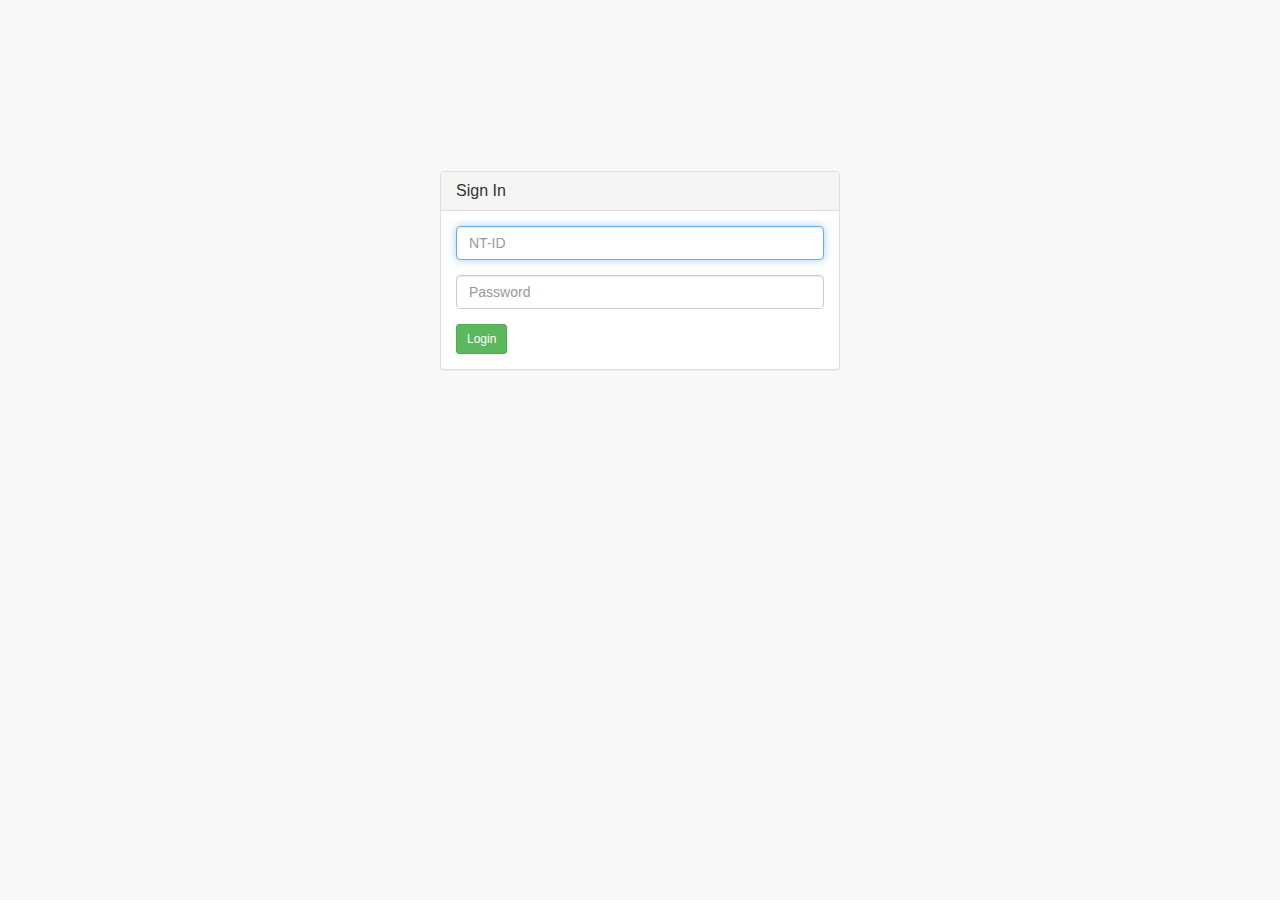
<file: openhouse/index.html>
<!doctype html>
<html class="no-js">
  <head>
    <meta charset="utf-8">
    <title></title>
    <meta name="description" content="">
    <meta name="viewport" content="width=device-width">
    <!-- Place favicon.ico and apple-touch-icon.png in the root directory -->

    <link rel="stylesheet" href="styles/main.3d6616f4.css">
  </head>
  <body ng-app="openHouseApp" ng-controller="ApplicationCtrl" ng-cloak>
    <!--[if lt IE 7]>
      <p class="browsehappy">You are using an <strong>outdated</strong> browser. Please <a href="http://browsehappy.com/">upgrade your browser</a> to improve your experience.</p>
    <![endif]-->

    <!-- Add your site or application content here -->
    <div class="header" ng-show="loggedIn">
      <div class="navbar navbar-default" role="navigation">
        <div class="container">
          <div class="navbar-header">

            <button type="button" class="navbar-toggle collapsed" data-toggle="collapse" data-target="#js-navbar-collapse">
              <span class="sr-only">Toggle navigation</span>
              <span class="icon-bar"></span>
              <span class="icon-bar"></span>
              <span class="icon-bar"></span>
            </button>

            <a class="navbar-brand" href="#/">Open House</a>
          </div>

          <div class="collapse navbar-collapse" id="js-navbar-collapse">

            <ul class="nav navbar-nav">
              <li><a href="#/logout">Logout</a></li>
            </ul>
          </div>
        </div>
      </div>
    </div>

    <div class="container">
      <div ng-view=""></div>
    </div>

    <script src="scripts/vendor.a9b51737.js"></script>

        <script src="scripts/scripts.e795401c.js"></script>
</body>
</html>
</file>
<file: openhouse/styles/main.3d6616f4.css>
@charset "UTF-8";/*! normalize.css v3.0.2 | MIT License | git.io/normalize */body,figure{margin:0}html{font-family:sans-serif;-ms-text-size-adjust:100%;-webkit-text-size-adjust:100%;font-size:10px;-webkit-tap-highlight-color:transparent}article,aside,details,figcaption,figure,footer,header,hgroup,main,menu,nav,section,summary{display:block}audio,canvas,progress,video{display:inline-block;vertical-align:baseline}audio:not([controls]){display:none;height:0}[hidden],template{display:none}a{background-color:transparent}a:active,a:hover{outline:0}b,optgroup,strong{font-weight:700}dfn{font-style:italic}h1{margin:.67em 0}mark{background:#ff0;color:#000}sub,sup{font-size:75%;line-height:0;position:relative;vertical-align:baseline}sup{top:-.5em}sub{bottom:-.25em}img{border:0;vertical-align:middle}svg:not(:root){overflow:hidden}hr{box-sizing:content-box;height:0}pre,textarea{overflow:auto}code,kbd,pre,samp{font-size:1em}button,input,optgroup,select,textarea{color:inherit;font:inherit;margin:0}button{overflow:visible}button,select{text-transform:none}button,html input[type=button],input[type=reset],input[type=submit]{-webkit-appearance:button;cursor:pointer}button[disabled],html input[disabled]{cursor:default}button::-moz-focus-inner,input::-moz-focus-inner{border:0;padding:0}input[type=checkbox],input[type=radio]{box-sizing:border-box;padding:0}input[type=number]::-webkit-inner-spin-button,input[type=number]::-webkit-outer-spin-button{height:auto}input[type=search]::-webkit-search-cancel-button,input[type=search]::-webkit-search-decoration{-webkit-appearance:none}table{border-collapse:collapse;border-spacing:0}td,th{padding:0}/*! Source: https://github.com/h5bp/html5-boilerplate/blob/master/src/css/main.css */@media print{blockquote,img,pre,tr{page-break-inside:avoid}*,:after,:before{background:0 0!important;color:#000!important;box-shadow:none!important;text-shadow:none!important}a,a:visited{text-decoration:underline}a[href]:after{content:" (" attr(href)")"}abbr[title]:after{content:" (" attr(title)")"}a[href^="#"]:after,a[href^="javascript:"]:after{content:""}blockquote,pre{border:1px solid #999}thead{display:table-header-group}img{max-width:100%!important}h2,h3,p{orphans:3;widows:3}h2,h3{page-break-after:avoid}select{background:#fff!important}.navbar{display:none}.btn>.caret,.dropup>.btn>.caret{border-top-color:#000!important}.label{border:1px solid #000}.table{border-collapse:collapse!important}.table td,.table th{background-color:#fff!important}.table-bordered td,.table-bordered th{border:1px solid #ddd!important}}.img-responsive,.img-thumbnail,.table,label{max-width:100%}.img-thumbnail,body{background-color:#fff}.btn,.btn-danger.active,.btn-danger:active,.btn-default.active,.btn-default:active,.btn-info.active,.btn-info:active,.btn-primary.active,.btn-primary:active,.btn-warning.active,.btn-warning:active,.btn.active,.btn:active,.dropdown-menu>.disabled>a:focus,.dropdown-menu>.disabled>a:hover,.form-control,.navbar-toggle,.open>.btn-danger.dropdown-toggle,.open>.btn-default.dropdown-toggle,.open>.btn-info.dropdown-toggle,.open>.btn-primary.dropdown-toggle,.open>.btn-warning.dropdown-toggle{background-image:none}@font-face{font-family:'Glyphicons Halflings';src:url(../bower_components/bootstrap-sass-official/assets/fonts/bootstrap/glyphicons-halflings-regular.eot);src:url(../bower_components/bootstrap-sass-official/assets/fonts/bootstrap/glyphicons-halflings-regular.eot?#iefix)format("embedded-opentype"),url(../bower_components/bootstrap-sass-official/assets/fonts/bootstrap/glyphicons-halflings-regular.woff2)format("woff2"),url(../bower_components/bootstrap-sass-official/assets/fonts/bootstrap/glyphicons-halflings-regular.woff)format("woff"),url(../bower_components/bootstrap-sass-official/assets/fonts/bootstrap/glyphicons-halflings-regular.ttf)format("truetype"),url(../bower_components/bootstrap-sass-official/assets/fonts/bootstrap/glyphicons-halflings-regular.svg#glyphicons_halflingsregular)format("svg")}.glyphicon{position:relative;top:1px;display:inline-block;font-family:'Glyphicons Halflings';font-style:normal;font-weight:400;line-height:1;-webkit-font-smoothing:antialiased;-moz-osx-font-smoothing:grayscale}.glyphicon-asterisk:before{content:"\2a"}.glyphicon-plus:before{content:"\2b"}.glyphicon-eur:before,.glyphicon-euro:before{content:"\20ac"}.glyphicon-minus:before{content:"\2212"}.glyphicon-cloud:before{content:"\2601"}.glyphicon-envelope:before{content:"\2709"}.glyphicon-pencil:before{content:"\270f"}.glyphicon-glass:before{content:"\e001"}.glyphicon-music:before{content:"\e002"}.glyphicon-search:before{content:"\e003"}.glyphicon-heart:before{content:"\e005"}.glyphicon-star:before{content:"\e006"}.glyphicon-star-empty:before{content:"\e007"}.glyphicon-user:before{content:"\e008"}.glyphicon-film:before{content:"\e009"}.glyphicon-th-large:before{content:"\e010"}.glyphicon-th:before{content:"\e011"}.glyphicon-th-list:before{content:"\e012"}.glyphicon-ok:before{content:"\e013"}.glyphicon-remove:before{content:"\e014"}.glyphicon-zoom-in:before{content:"\e015"}.glyphicon-zoom-out:before{content:"\e016"}.glyphicon-off:before{content:"\e017"}.glyphicon-signal:before{content:"\e018"}.glyphicon-cog:before{content:"\e019"}.glyphicon-trash:before{content:"\e020"}.glyphicon-home:before{content:"\e021"}.glyphicon-file:before{content:"\e022"}.glyphicon-time:before{content:"\e023"}.glyphicon-road:before{content:"\e024"}.glyphicon-download-alt:before{content:"\e025"}.glyphicon-download:before{content:"\e026"}.glyphicon-upload:before{content:"\e027"}.glyphicon-inbox:before{content:"\e028"}.glyphicon-play-circle:before{content:"\e029"}.glyphicon-repeat:before{content:"\e030"}.glyphicon-refresh:before{content:"\e031"}.glyphicon-list-alt:before{content:"\e032"}.glyphicon-lock:before{content:"\e033"}.glyphicon-flag:before{content:"\e034"}.glyphicon-headphones:before{content:"\e035"}.glyphicon-volume-off:before{content:"\e036"}.glyphicon-volume-down:before{content:"\e037"}.glyphicon-volume-up:before{content:"\e038"}.glyphicon-qrcode:before{content:"\e039"}.glyphicon-barcode:before{content:"\e040"}.glyphicon-tag:before{content:"\e041"}.glyphicon-tags:before{content:"\e042"}.glyphicon-book:before{content:"\e043"}.glyphicon-bookmark:before{content:"\e044"}.glyphicon-print:before{content:"\e045"}.glyphicon-camera:before{content:"\e046"}.glyphicon-font:before{content:"\e047"}.glyphicon-bold:before{content:"\e048"}.glyphicon-italic:before{content:"\e049"}.glyphicon-text-height:before{content:"\e050"}.glyphicon-text-width:before{content:"\e051"}.glyphicon-align-left:before{content:"\e052"}.glyphicon-align-center:before{content:"\e053"}.glyphicon-align-right:before{content:"\e054"}.glyphicon-align-justify:before{content:"\e055"}.glyphicon-list:before{content:"\e056"}.glyphicon-indent-left:before{content:"\e057"}.glyphicon-indent-right:before{content:"\e058"}.glyphicon-facetime-video:before{content:"\e059"}.glyphicon-picture:before{content:"\e060"}.glyphicon-map-marker:before{content:"\e062"}.glyphicon-adjust:before{content:"\e063"}.glyphicon-tint:before{content:"\e064"}.glyphicon-edit:before{content:"\e065"}.glyphicon-share:before{content:"\e066"}.glyphicon-check:before{content:"\e067"}.glyphicon-move:before{content:"\e068"}.glyphicon-step-backward:before{content:"\e069"}.glyphicon-fast-backward:before{content:"\e070"}.glyphicon-backward:before{content:"\e071"}.glyphicon-play:before{content:"\e072"}.glyphicon-pause:before{content:"\e073"}.glyphicon-stop:before{content:"\e074"}.glyphicon-forward:before{content:"\e075"}.glyphicon-fast-forward:before{content:"\e076"}.glyphicon-step-forward:before{content:"\e077"}.glyphicon-eject:before{content:"\e078"}.glyphicon-chevron-left:before{content:"\e079"}.glyphicon-chevron-right:before{content:"\e080"}.glyphicon-plus-sign:before{content:"\e081"}.glyphicon-minus-sign:before{content:"\e082"}.glyphicon-remove-sign:before{content:"\e083"}.glyphicon-ok-sign:before{content:"\e084"}.glyphicon-question-sign:before{content:"\e085"}.glyphicon-info-sign:before{content:"\e086"}.glyphicon-screenshot:before{content:"\e087"}.glyphicon-remove-circle:before{content:"\e088"}.glyphicon-ok-circle:before{content:"\e089"}.glyphicon-ban-circle:before{content:"\e090"}.glyphicon-arrow-left:before{content:"\e091"}.glyphicon-arrow-right:before{content:"\e092"}.glyphicon-arrow-up:before{content:"\e093"}.glyphicon-arrow-down:before{content:"\e094"}.glyphicon-share-alt:before{content:"\e095"}.glyphicon-resize-full:before{content:"\e096"}.glyphicon-resize-small:before{content:"\e097"}.glyphicon-exclamation-sign:before{content:"\e101"}.glyphicon-gift:before{content:"\e102"}.glyphicon-leaf:before{content:"\e103"}.glyphicon-fire:before{content:"\e104"}.glyphicon-eye-open:before{content:"\e105"}.glyphicon-eye-close:before{content:"\e106"}.glyphicon-warning-sign:before{content:"\e107"}.glyphicon-plane:before{content:"\e108"}.glyphicon-calendar:before{content:"\e109"}.glyphicon-random:before{content:"\e110"}.glyphicon-comment:before{content:"\e111"}.glyphicon-magnet:before{content:"\e112"}.glyphicon-chevron-up:before{content:"\e113"}.glyphicon-chevron-down:before{content:"\e114"}.glyphicon-retweet:before{content:"\e115"}.glyphicon-shopping-cart:before{content:"\e116"}.glyphicon-folder-close:before{content:"\e117"}.glyphicon-folder-open:before{content:"\e118"}.glyphicon-resize-vertical:before{content:"\e119"}.glyphicon-resize-horizontal:before{content:"\e120"}.glyphicon-hdd:before{content:"\e121"}.glyphicon-bullhorn:before{content:"\e122"}.glyphicon-bell:before{content:"\e123"}.glyphicon-certificate:before{content:"\e124"}.glyphicon-thumbs-up:before{content:"\e125"}.glyphicon-thumbs-down:before{content:"\e126"}.glyphicon-hand-right:before{content:"\e127"}.glyphicon-hand-left:before{content:"\e128"}.glyphicon-hand-up:before{content:"\e129"}.glyphicon-hand-down:before{content:"\e130"}.glyphicon-circle-arrow-right:before{content:"\e131"}.glyphicon-circle-arrow-left:before{content:"\e132"}.glyphicon-circle-arrow-up:before{content:"\e133"}.glyphicon-circle-arrow-down:before{content:"\e134"}.glyphicon-globe:before{content:"\e135"}.glyphicon-wrench:before{content:"\e136"}.glyphicon-tasks:before{content:"\e137"}.glyphicon-filter:before{content:"\e138"}.glyphicon-briefcase:before{content:"\e139"}.glyphicon-fullscreen:before{content:"\e140"}.glyphicon-dashboard:before{content:"\e141"}.glyphicon-paperclip:before{content:"\e142"}.glyphicon-heart-empty:before{content:"\e143"}.glyphicon-link:before{content:"\e144"}.glyphicon-phone:before{content:"\e145"}.glyphicon-pushpin:before{content:"\e146"}.glyphicon-usd:before{content:"\e148"}.glyphicon-gbp:before{content:"\e149"}.glyphicon-sort:before{content:"\e150"}.glyphicon-sort-by-alphabet:before{content:"\e151"}.glyphicon-sort-by-alphabet-alt:before{content:"\e152"}.glyphicon-sort-by-order:before{content:"\e153"}.glyphicon-sort-by-order-alt:before{content:"\e154"}.glyphicon-sort-by-attributes:before{content:"\e155"}.glyphicon-sort-by-attributes-alt:before{content:"\e156"}.glyphicon-unchecked:before{content:"\e157"}.glyphicon-expand:before{content:"\e158"}.glyphicon-collapse-down:before{content:"\e159"}.glyphicon-collapse-up:before{content:"\e160"}.glyphicon-log-in:before{content:"\e161"}.glyphicon-flash:before{content:"\e162"}.glyphicon-log-out:before{content:"\e163"}.glyphicon-new-window:before{content:"\e164"}.glyphicon-record:before{content:"\e165"}.glyphicon-save:before{content:"\e166"}.glyphicon-open:before{content:"\e167"}.glyphicon-saved:before{content:"\e168"}.glyphicon-import:before{content:"\e169"}.glyphicon-export:before{content:"\e170"}.glyphicon-send:before{content:"\e171"}.glyphicon-floppy-disk:before{content:"\e172"}.glyphicon-floppy-saved:before{content:"\e173"}.glyphicon-floppy-remove:before{content:"\e174"}.glyphicon-floppy-save:before{content:"\e175"}.glyphicon-floppy-open:before{content:"\e176"}.glyphicon-credit-card:before{content:"\e177"}.glyphicon-transfer:before{content:"\e178"}.glyphicon-cutlery:before{content:"\e179"}.glyphicon-header:before{content:"\e180"}.glyphicon-compressed:before{content:"\e181"}.glyphicon-earphone:before{content:"\e182"}.glyphicon-phone-alt:before{content:"\e183"}.glyphicon-tower:before{content:"\e184"}.glyphicon-stats:before{content:"\e185"}.glyphicon-sd-video:before{content:"\e186"}.glyphicon-hd-video:before{content:"\e187"}.glyphicon-subtitles:before{content:"\e188"}.glyphicon-sound-stereo:before{content:"\e189"}.glyphicon-sound-dolby:before{content:"\e190"}.glyphicon-sound-5-1:before{content:"\e191"}.glyphicon-sound-6-1:before{content:"\e192"}.glyphicon-sound-7-1:before{content:"\e193"}.glyphicon-copyright-mark:before{content:"\e194"}.glyphicon-registration-mark:before{content:"\e195"}.glyphicon-cloud-download:before{content:"\e197"}.glyphicon-cloud-upload:before{content:"\e198"}.glyphicon-tree-conifer:before{content:"\e199"}.glyphicon-tree-deciduous:before{content:"\e200"}.glyphicon-cd:before{content:"\e201"}.glyphicon-save-file:before{content:"\e202"}.glyphicon-open-file:before{content:"\e203"}.glyphicon-level-up:before{content:"\e204"}.glyphicon-copy:before{content:"\e205"}.glyphicon-paste:before{content:"\e206"}.glyphicon-alert:before{content:"\e209"}.glyphicon-equalizer:before{content:"\e210"}.glyphicon-king:before{content:"\e211"}.glyphicon-queen:before{content:"\e212"}.glyphicon-pawn:before{content:"\e213"}.glyphicon-bishop:before{content:"\e214"}.glyphicon-knight:before{content:"\e215"}.glyphicon-baby-formula:before{content:"\e216"}.glyphicon-tent:before{content:"\26fa"}.glyphicon-blackboard:before{content:"\e218"}.glyphicon-bed:before{content:"\e219"}.glyphicon-apple:before{content:"\f8ff"}.glyphicon-erase:before{content:"\e221"}.glyphicon-hourglass:before{content:"\231b"}.glyphicon-lamp:before{content:"\e223"}.glyphicon-duplicate:before{content:"\e224"}.glyphicon-piggy-bank:before{content:"\e225"}.glyphicon-scissors:before{content:"\e226"}.glyphicon-bitcoin:before,.glyphicon-btc:before,.glyphicon-xbt:before{content:"\e227"}.glyphicon-jpy:before,.glyphicon-yen:before{content:"\00a5"}.glyphicon-rub:before,.glyphicon-ruble:before{content:"\20bd"}.glyphicon-scale:before{content:"\e230"}.glyphicon-ice-lolly:before{content:"\e231"}.glyphicon-ice-lolly-tasted:before{content:"\e232"}.glyphicon-education:before{content:"\e233"}.glyphicon-option-horizontal:before{content:"\e234"}.glyphicon-option-vertical:before{content:"\e235"}.glyphicon-menu-hamburger:before{content:"\e236"}.glyphicon-modal-window:before{content:"\e237"}.glyphicon-oil:before{content:"\e238"}.glyphicon-grain:before{content:"\e239"}.glyphicon-sunglasses:before{content:"\e240"}.glyphicon-text-size:before{content:"\e241"}.glyphicon-text-color:before{content:"\e242"}.glyphicon-text-background:before{content:"\e243"}.glyphicon-object-align-top:before{content:"\e244"}.glyphicon-object-align-bottom:before{content:"\e245"}.glyphicon-object-align-horizontal:before{content:"\e246"}.glyphicon-object-align-left:before{content:"\e247"}.glyphicon-object-align-vertical:before{content:"\e248"}.glyphicon-object-align-right:before{content:"\e249"}.glyphicon-triangle-right:before{content:"\e250"}.glyphicon-triangle-left:before{content:"\e251"}.glyphicon-triangle-bottom:before{content:"\e252"}.glyphicon-triangle-top:before{content:"\e253"}.glyphicon-console:before{content:"\e254"}.glyphicon-superscript:before{content:"\e255"}.glyphicon-subscript:before{content:"\e256"}.glyphicon-menu-left:before{content:"\e257"}.glyphicon-menu-right:before{content:"\e258"}.glyphicon-menu-down:before{content:"\e259"}.glyphicon-menu-up:before{content:"\e260"}*,:after,:before{box-sizing:border-box}body{font-family:"Helvetica Neue",Helvetica,Arial,sans-serif;font-size:14px;line-height:1.428571429;color:#333}button,input,select,textarea{font-family:inherit;font-size:inherit;line-height:inherit}a{color:#337ab7;text-decoration:none}a:focus,a:hover{color:#23527c;text-decoration:underline}a:focus{outline:dotted thin;outline:-webkit-focus-ring-color auto 5px;outline-offset:-2px}.img-responsive{display:block;height:auto}.img-rounded{border-radius:6px}.img-thumbnail{padding:4px;line-height:1.428571429;border:1px solid #ddd;border-radius:4px;transition:all .2s ease-in-out;display:inline-block;height:auto}.img-circle{border-radius:50%}code,pre{border-radius:4px}hr{margin-top:20px;margin-bottom:20px;border:0;border-top:1px solid #eee}.sr-only{position:absolute;width:1px;height:1px;margin:-1px;padding:0;overflow:hidden;clip:rect(0,0,0,0);border:0}.sr-only-focusable:active,.sr-only-focusable:focus{position:static;width:auto;height:auto;margin:0;overflow:visible;clip:auto}[role=button]{cursor:pointer}.h1,.h2,.h3,.h4,.h5,.h6,h1,h2,h3,h4,h5,h6{font-family:inherit;font-weight:500;line-height:1.1;color:inherit}.h1 .small,.h1 small,.h2 .small,.h2 small,.h3 .small,.h3 small,.h4 .small,.h4 small,.h5 .small,.h5 small,.h6 .small,.h6 small,h1 .small,h1 small,h2 .small,h2 small,h3 .small,h3 small,h4 .small,h4 small,h5 .small,h5 small,h6 .small,h6 small{font-weight:400;line-height:1;color:#777}.h1,.h2,.h3,h1,h2,h3{margin-top:20px;margin-bottom:10px}.h1 .small,.h1 small,.h2 .small,.h2 small,.h3 .small,.h3 small,h1 .small,h1 small,h2 .small,h2 small,h3 .small,h3 small{font-size:65%}.h4,.h5,.h6,h4,h5,h6{margin-top:10px;margin-bottom:10px}.h4 .small,.h4 small,.h5 .small,.h5 small,.h6 .small,.h6 small,h4 .small,h4 small,h5 .small,h5 small,h6 .small,h6 small{font-size:75%}.h1,h1{font-size:36px}.h2,h2{font-size:30px}.h3,h3{font-size:24px}.h4,h4{font-size:18px}.h5,h5{font-size:14px}.h6,h6{font-size:12px}p{margin:0 0 10px}.lead{margin-bottom:20px;font-size:16px;font-weight:300;line-height:1.4}address,blockquote .small,blockquote footer,blockquote small,dd,dt,pre{line-height:1.428571429}dt,kbd kbd,label{font-weight:700}@media (min-width:768px){.lead{font-size:21px}}.small,small{font-size:85%}.mark,mark{background-color:#fcf8e3;padding:.2em}.list-inline,.list-unstyled{list-style:none;padding-left:0}.text-left{text-align:left}.text-right{text-align:right}.text-center{text-align:center}.text-justify{text-align:justify}.text-nowrap{white-space:nowrap}.text-lowercase{text-transform:lowercase}.initialism,.text-uppercase{text-transform:uppercase}.text-capitalize{text-transform:capitalize}.text-muted{color:#777}.text-primary{color:#337ab7}a.text-primary:hover{color:#286090}.text-success{color:#3c763d}a.text-success:hover{color:#2b542c}.text-info{color:#31708f}a.text-info:hover{color:#245269}.text-warning{color:#8a6d3b}a.text-warning:hover{color:#66512c}.text-danger{color:#a94442}a.text-danger:hover{color:#843534}.bg-primary{color:#fff;background-color:#337ab7}a.bg-primary:hover{background-color:#286090}.bg-success{background-color:#dff0d8}a.bg-success:hover{background-color:#c1e2b3}.bg-info{background-color:#d9edf7}a.bg-info:hover{background-color:#afd9ee}.bg-warning{background-color:#fcf8e3}a.bg-warning:hover{background-color:#f7ecb5}.bg-danger{background-color:#f2dede}a.bg-danger:hover{background-color:#e4b9b9}pre code,table{background-color:transparent}.page-header{padding-bottom:9px;margin:40px 0 20px;border-bottom:1px solid #eee}dl,ol,ul{margin-top:0}ol,ul{margin-bottom:10px}ol ol,ol ul,ul ol,ul ul{margin-bottom:0}.list-inline{margin-left:-5px}.list-inline>li{display:inline-block;padding-left:5px;padding-right:5px}dl{margin-bottom:20px}dd{margin-left:0}.dl-horizontal dd:after,.dl-horizontal dd:before{content:" ";display:table}.dl-horizontal dd:after{clear:both}@media (min-width:768px){.dl-horizontal dt{float:left;width:160px;clear:left;text-align:right;overflow:hidden;text-overflow:ellipsis;white-space:nowrap}.dl-horizontal dd{margin-left:180px}}.btn-group-vertical>.btn-group:after,.btn-toolbar:after,.clearfix:after,.container-fluid:after,.container:after,.dropdown-menu>li>a,.form-horizontal .form-group:after,.modal-footer:after,.navbar-collapse:after,.navbar-header:after,.navbar:after,.pager:after,.panel-body:after,.row:after{clear:both}abbr[data-original-title],abbr[title]{cursor:help;border-bottom:1px dotted #777}.initialism{font-size:90%}blockquote{padding:10px 20px;margin:0 0 20px;font-size:17.5px;border-left:5px solid #eee}blockquote ol:last-child,blockquote p:last-child,blockquote ul:last-child{margin-bottom:0}blockquote .small,blockquote footer,blockquote small{display:block;font-size:80%;color:#777}blockquote .small:before,blockquote footer:before,blockquote small:before{content:'\2014 \00A0'}.blockquote-reverse,blockquote.pull-right{padding-right:15px;padding-left:0;border-right:5px solid #eee;border-left:0;text-align:right}caption,th{text-align:left}code,kbd{padding:2px 4px;font-size:90%}.blockquote-reverse .small:before,.blockquote-reverse footer:before,.blockquote-reverse small:before,blockquote.pull-right .small:before,blockquote.pull-right footer:before,blockquote.pull-right small:before{content:''}.blockquote-reverse .small:after,.blockquote-reverse footer:after,.blockquote-reverse small:after,blockquote.pull-right .small:after,blockquote.pull-right footer:after,blockquote.pull-right small:after{content:'\00A0 \2014'}address{margin-bottom:20px;font-style:normal}code,kbd,pre,samp{font-family:Menlo,Monaco,Consolas,"Courier New",monospace}code{color:#c7254e;background-color:#f9f2f4}kbd{color:#fff;background-color:#333;border-radius:3px;box-shadow:inset 0 -1px 0 rgba(0,0,0,.25)}kbd kbd{padding:0;font-size:100%;box-shadow:none}pre{display:block;padding:9.5px;margin:0 0 10px;font-size:13px;word-break:break-all;word-wrap:break-word;color:#333;background-color:#f5f5f5;border:1px solid #ccc}.container,.container-fluid{margin-right:auto;margin-left:auto}.container-fluid:after,.container-fluid:before,.container:after,.container:before,.row:after,.row:before{content:" ";display:table}pre code{padding:0;font-size:inherit;color:inherit;white-space:pre-wrap;border-radius:0}.container,.container-fluid{padding-left:15px;padding-right:15px}.pre-scrollable{max-height:340px;overflow-y:scroll}@media (min-width:768px){.container{width:750px}}@media (min-width:992px){.container{width:970px}}@media (min-width:1200px){.container{width:1170px}}.row{margin-left:-15px;margin-right:-15px}.col-lg-1,.col-lg-10,.col-lg-11,.col-lg-12,.col-lg-2,.col-lg-3,.col-lg-4,.col-lg-5,.col-lg-6,.col-lg-7,.col-lg-8,.col-lg-9,.col-md-1,.col-md-10,.col-md-11,.col-md-12,.col-md-2,.col-md-3,.col-md-4,.col-md-5,.col-md-6,.col-md-7,.col-md-8,.col-md-9,.col-sm-1,.col-sm-10,.col-sm-11,.col-sm-12,.col-sm-2,.col-sm-3,.col-sm-4,.col-sm-5,.col-sm-6,.col-sm-7,.col-sm-8,.col-sm-9,.col-xs-1,.col-xs-10,.col-xs-11,.col-xs-12,.col-xs-2,.col-xs-3,.col-xs-4,.col-xs-5,.col-xs-6,.col-xs-7,.col-xs-8,.col-xs-9{position:relative;min-height:1px;padding-left:15px;padding-right:15px}.col-xs-1,.col-xs-10,.col-xs-11,.col-xs-12,.col-xs-2,.col-xs-3,.col-xs-4,.col-xs-5,.col-xs-6,.col-xs-7,.col-xs-8,.col-xs-9{float:left}.col-xs-1{width:8.3333333333%}.col-xs-2{width:16.6666666667%}.col-xs-3{width:25%}.col-xs-4{width:33.3333333333%}.col-xs-5{width:41.6666666667%}.col-xs-6{width:50%}.col-xs-7{width:58.3333333333%}.col-xs-8{width:66.6666666667%}.col-xs-9{width:75%}.col-xs-10{width:83.3333333333%}.col-xs-11{width:91.6666666667%}.col-xs-12{width:100%}.col-xs-pull-0{right:auto}.col-xs-pull-1{right:8.3333333333%}.col-xs-pull-2{right:16.6666666667%}.col-xs-pull-3{right:25%}.col-xs-pull-4{right:33.3333333333%}.col-xs-pull-5{right:41.6666666667%}.col-xs-pull-6{right:50%}.col-xs-pull-7{right:58.3333333333%}.col-xs-pull-8{right:66.6666666667%}.col-xs-pull-9{right:75%}.col-xs-pull-10{right:83.3333333333%}.col-xs-pull-11{right:91.6666666667%}.col-xs-pull-12{right:100%}.col-xs-push-0{left:auto}.col-xs-push-1{left:8.3333333333%}.col-xs-push-2{left:16.6666666667%}.col-xs-push-3{left:25%}.col-xs-push-4{left:33.3333333333%}.col-xs-push-5{left:41.6666666667%}.col-xs-push-6{left:50%}.col-xs-push-7{left:58.3333333333%}.col-xs-push-8{left:66.6666666667%}.col-xs-push-9{left:75%}.col-xs-push-10{left:83.3333333333%}.col-xs-push-11{left:91.6666666667%}.col-xs-push-12{left:100%}.col-xs-offset-0{margin-left:0}.col-xs-offset-1{margin-left:8.3333333333%}.col-xs-offset-2{margin-left:16.6666666667%}.col-xs-offset-3{margin-left:25%}.col-xs-offset-4{margin-left:33.3333333333%}.col-xs-offset-5{margin-left:41.6666666667%}.col-xs-offset-6{margin-left:50%}.col-xs-offset-7{margin-left:58.3333333333%}.col-xs-offset-8{margin-left:66.6666666667%}.col-xs-offset-9{margin-left:75%}.col-xs-offset-10{margin-left:83.3333333333%}.col-xs-offset-11{margin-left:91.6666666667%}.col-xs-offset-12{margin-left:100%}@media (min-width:768px){.col-sm-1,.col-sm-10,.col-sm-11,.col-sm-12,.col-sm-2,.col-sm-3,.col-sm-4,.col-sm-5,.col-sm-6,.col-sm-7,.col-sm-8,.col-sm-9{float:left}.col-sm-1{width:8.3333333333%}.col-sm-2{width:16.6666666667%}.col-sm-3{width:25%}.col-sm-4{width:33.3333333333%}.col-sm-5{width:41.6666666667%}.col-sm-6{width:50%}.col-sm-7{width:58.3333333333%}.col-sm-8{width:66.6666666667%}.col-sm-9{width:75%}.col-sm-10{width:83.3333333333%}.col-sm-11{width:91.6666666667%}.col-sm-12{width:100%}.col-sm-pull-0{right:auto}.col-sm-pull-1{right:8.3333333333%}.col-sm-pull-2{right:16.6666666667%}.col-sm-pull-3{right:25%}.col-sm-pull-4{right:33.3333333333%}.col-sm-pull-5{right:41.6666666667%}.col-sm-pull-6{right:50%}.col-sm-pull-7{right:58.3333333333%}.col-sm-pull-8{right:66.6666666667%}.col-sm-pull-9{right:75%}.col-sm-pull-10{right:83.3333333333%}.col-sm-pull-11{right:91.6666666667%}.col-sm-pull-12{right:100%}.col-sm-push-0{left:auto}.col-sm-push-1{left:8.3333333333%}.col-sm-push-2{left:16.6666666667%}.col-sm-push-3{left:25%}.col-sm-push-4{left:33.3333333333%}.col-sm-push-5{left:41.6666666667%}.col-sm-push-6{left:50%}.col-sm-push-7{left:58.3333333333%}.col-sm-push-8{left:66.6666666667%}.col-sm-push-9{left:75%}.col-sm-push-10{left:83.3333333333%}.col-sm-push-11{left:91.6666666667%}.col-sm-push-12{left:100%}.col-sm-offset-0{margin-left:0}.col-sm-offset-1{margin-left:8.3333333333%}.col-sm-offset-2{margin-left:16.6666666667%}.col-sm-offset-3{margin-left:25%}.col-sm-offset-4{margin-left:33.3333333333%}.col-sm-offset-5{margin-left:41.6666666667%}.col-sm-offset-6{margin-left:50%}.col-sm-offset-7{margin-left:58.3333333333%}.col-sm-offset-8{margin-left:66.6666666667%}.col-sm-offset-9{margin-left:75%}.col-sm-offset-10{margin-left:83.3333333333%}.col-sm-offset-11{margin-left:91.6666666667%}.col-sm-offset-12{margin-left:100%}}@media (min-width:992px){.col-md-1,.col-md-10,.col-md-11,.col-md-12,.col-md-2,.col-md-3,.col-md-4,.col-md-5,.col-md-6,.col-md-7,.col-md-8,.col-md-9{float:left}.col-md-1{width:8.3333333333%}.col-md-2{width:16.6666666667%}.col-md-3{width:25%}.col-md-4{width:33.3333333333%}.col-md-5{width:41.6666666667%}.col-md-6{width:50%}.col-md-7{width:58.3333333333%}.col-md-8{width:66.6666666667%}.col-md-9{width:75%}.col-md-10{width:83.3333333333%}.col-md-11{width:91.6666666667%}.col-md-12{width:100%}.col-md-pull-0{right:auto}.col-md-pull-1{right:8.3333333333%}.col-md-pull-2{right:16.6666666667%}.col-md-pull-3{right:25%}.col-md-pull-4{right:33.3333333333%}.col-md-pull-5{right:41.6666666667%}.col-md-pull-6{right:50%}.col-md-pull-7{right:58.3333333333%}.col-md-pull-8{right:66.6666666667%}.col-md-pull-9{right:75%}.col-md-pull-10{right:83.3333333333%}.col-md-pull-11{right:91.6666666667%}.col-md-pull-12{right:100%}.col-md-push-0{left:auto}.col-md-push-1{left:8.3333333333%}.col-md-push-2{left:16.6666666667%}.col-md-push-3{left:25%}.col-md-push-4{left:33.3333333333%}.col-md-push-5{left:41.6666666667%}.col-md-push-6{left:50%}.col-md-push-7{left:58.3333333333%}.col-md-push-8{left:66.6666666667%}.col-md-push-9{left:75%}.col-md-push-10{left:83.3333333333%}.col-md-push-11{left:91.6666666667%}.col-md-push-12{left:100%}.col-md-offset-0{margin-left:0}.col-md-offset-1{margin-left:8.3333333333%}.col-md-offset-2{margin-left:16.6666666667%}.col-md-offset-3{margin-left:25%}.col-md-offset-4{margin-left:33.3333333333%}.col-md-offset-5{margin-left:41.6666666667%}.col-md-offset-6{margin-left:50%}.col-md-offset-7{margin-left:58.3333333333%}.col-md-offset-8{margin-left:66.6666666667%}.col-md-offset-9{margin-left:75%}.col-md-offset-10{margin-left:83.3333333333%}.col-md-offset-11{margin-left:91.6666666667%}.col-md-offset-12{margin-left:100%}}@media (min-width:1200px){.col-lg-1,.col-lg-10,.col-lg-11,.col-lg-12,.col-lg-2,.col-lg-3,.col-lg-4,.col-lg-5,.col-lg-6,.col-lg-7,.col-lg-8,.col-lg-9{float:left}.col-lg-1{width:8.3333333333%}.col-lg-2{width:16.6666666667%}.col-lg-3{width:25%}.col-lg-4{width:33.3333333333%}.col-lg-5{width:41.6666666667%}.col-lg-6{width:50%}.col-lg-7{width:58.3333333333%}.col-lg-8{width:66.6666666667%}.col-lg-9{width:75%}.col-lg-10{width:83.3333333333%}.col-lg-11{width:91.6666666667%}.col-lg-12{width:100%}.col-lg-pull-0{right:auto}.col-lg-pull-1{right:8.3333333333%}.col-lg-pull-2{right:16.6666666667%}.col-lg-pull-3{right:25%}.col-lg-pull-4{right:33.3333333333%}.col-lg-pull-5{right:41.6666666667%}.col-lg-pull-6{right:50%}.col-lg-pull-7{right:58.3333333333%}.col-lg-pull-8{right:66.6666666667%}.col-lg-pull-9{right:75%}.col-lg-pull-10{right:83.3333333333%}.col-lg-pull-11{right:91.6666666667%}.col-lg-pull-12{right:100%}.col-lg-push-0{left:auto}.col-lg-push-1{left:8.3333333333%}.col-lg-push-2{left:16.6666666667%}.col-lg-push-3{left:25%}.col-lg-push-4{left:33.3333333333%}.col-lg-push-5{left:41.6666666667%}.col-lg-push-6{left:50%}.col-lg-push-7{left:58.3333333333%}.col-lg-push-8{left:66.6666666667%}.col-lg-push-9{left:75%}.col-lg-push-10{left:83.3333333333%}.col-lg-push-11{left:91.6666666667%}.col-lg-push-12{left:100%}.col-lg-offset-0{margin-left:0}.col-lg-offset-1{margin-left:8.3333333333%}.col-lg-offset-2{margin-left:16.6666666667%}.col-lg-offset-3{margin-left:25%}.col-lg-offset-4{margin-left:33.3333333333%}.col-lg-offset-5{margin-left:41.6666666667%}.col-lg-offset-6{margin-left:50%}.col-lg-offset-7{margin-left:58.3333333333%}.col-lg-offset-8{margin-left:66.6666666667%}.col-lg-offset-9{margin-left:75%}.col-lg-offset-10{margin-left:83.3333333333%}.col-lg-offset-11{margin-left:91.6666666667%}.col-lg-offset-12{margin-left:100%}}caption{padding-top:8px;padding-bottom:8px;color:#777}.table{width:100%;margin-bottom:20px}.table>tbody>tr>td,.table>tbody>tr>th,.table>tfoot>tr>td,.table>tfoot>tr>th,.table>thead>tr>td,.table>thead>tr>th{padding:8px;line-height:1.428571429;vertical-align:top;border-top:1px solid #ddd}.table>thead>tr>th{vertical-align:bottom;border-bottom:2px solid #ddd}.table>caption+thead>tr:first-child>td,.table>caption+thead>tr:first-child>th,.table>colgroup+thead>tr:first-child>td,.table>colgroup+thead>tr:first-child>th,.table>thead:first-child>tr:first-child>td,.table>thead:first-child>tr:first-child>th{border-top:0}.table>tbody+tbody{border-top:2px solid #ddd}.table .table{background-color:#fff}.table-condensed>tbody>tr>td,.table-condensed>tbody>tr>th,.table-condensed>tfoot>tr>td,.table-condensed>tfoot>tr>th,.table-condensed>thead>tr>td,.table-condensed>thead>tr>th{padding:5px}.table-bordered,.table-bordered>tbody>tr>td,.table-bordered>tbody>tr>th,.table-bordered>tfoot>tr>td,.table-bordered>tfoot>tr>th,.table-bordered>thead>tr>td,.table-bordered>thead>tr>th{border:1px solid #ddd}.table-bordered>thead>tr>td,.table-bordered>thead>tr>th{border-bottom-width:2px}.table-striped>tbody>tr:nth-of-type(odd){background-color:#f9f9f9}.table-hover>tbody>tr:hover,.table>tbody>tr.active>td,.table>tbody>tr.active>th,.table>tbody>tr>td.active,.table>tbody>tr>th.active,.table>tfoot>tr.active>td,.table>tfoot>tr.active>th,.table>tfoot>tr>td.active,.table>tfoot>tr>th.active,.table>thead>tr.active>td,.table>thead>tr.active>th,.table>thead>tr>td.active,.table>thead>tr>th.active{background-color:#f5f5f5}table col[class*=col-]{position:static;float:none;display:table-column}table td[class*=col-],table th[class*=col-]{position:static;float:none;display:table-cell}.btn-group>.btn-group,.btn-toolbar .btn-group,.btn-toolbar .input-group,.dropdown-menu{float:left}.table-hover>tbody>tr.active:hover>td,.table-hover>tbody>tr.active:hover>th,.table-hover>tbody>tr:hover>.active,.table-hover>tbody>tr>td.active:hover,.table-hover>tbody>tr>th.active:hover{background-color:#e8e8e8}.table>tbody>tr.success>td,.table>tbody>tr.success>th,.table>tbody>tr>td.success,.table>tbody>tr>th.success,.table>tfoot>tr.success>td,.table>tfoot>tr.success>th,.table>tfoot>tr>td.success,.table>tfoot>tr>th.success,.table>thead>tr.success>td,.table>thead>tr.success>th,.table>thead>tr>td.success,.table>thead>tr>th.success{background-color:#dff0d8}.table-hover>tbody>tr.success:hover>td,.table-hover>tbody>tr.success:hover>th,.table-hover>tbody>tr:hover>.success,.table-hover>tbody>tr>td.success:hover,.table-hover>tbody>tr>th.success:hover{background-color:#d0e9c6}.table>tbody>tr.info>td,.table>tbody>tr.info>th,.table>tbody>tr>td.info,.table>tbody>tr>th.info,.table>tfoot>tr.info>td,.table>tfoot>tr.info>th,.table>tfoot>tr>td.info,.table>tfoot>tr>th.info,.table>thead>tr.info>td,.table>thead>tr.info>th,.table>thead>tr>td.info,.table>thead>tr>th.info{background-color:#d9edf7}.table-hover>tbody>tr.info:hover>td,.table-hover>tbody>tr.info:hover>th,.table-hover>tbody>tr:hover>.info,.table-hover>tbody>tr>td.info:hover,.table-hover>tbody>tr>th.info:hover{background-color:#c4e3f3}.table>tbody>tr.warning>td,.table>tbody>tr.warning>th,.table>tbody>tr>td.warning,.table>tbody>tr>th.warning,.table>tfoot>tr.warning>td,.table>tfoot>tr.warning>th,.table>tfoot>tr>td.warning,.table>tfoot>tr>th.warning,.table>thead>tr.warning>td,.table>thead>tr.warning>th,.table>thead>tr>td.warning,.table>thead>tr>th.warning{background-color:#fcf8e3}.table-hover>tbody>tr.warning:hover>td,.table-hover>tbody>tr.warning:hover>th,.table-hover>tbody>tr:hover>.warning,.table-hover>tbody>tr>td.warning:hover,.table-hover>tbody>tr>th.warning:hover{background-color:#faf2cc}.table>tbody>tr.danger>td,.table>tbody>tr.danger>th,.table>tbody>tr>td.danger,.table>tbody>tr>th.danger,.table>tfoot>tr.danger>td,.table>tfoot>tr.danger>th,.table>tfoot>tr>td.danger,.table>tfoot>tr>th.danger,.table>thead>tr.danger>td,.table>thead>tr.danger>th,.table>thead>tr>td.danger,.table>thead>tr>th.danger{background-color:#f2dede}.table-hover>tbody>tr.danger:hover>td,.table-hover>tbody>tr.danger:hover>th,.table-hover>tbody>tr:hover>.danger,.table-hover>tbody>tr>td.danger:hover,.table-hover>tbody>tr>th.danger:hover{background-color:#ebcccc}.table-responsive{overflow-x:auto;min-height:.01%}@media screen and (max-width:767px){.table-responsive{width:100%;margin-bottom:15px;overflow-y:hidden;-ms-overflow-style:-ms-autohiding-scrollbar;border:1px solid #ddd}.table-responsive>.table{margin-bottom:0}.table-responsive>.table>tbody>tr>td,.table-responsive>.table>tbody>tr>th,.table-responsive>.table>tfoot>tr>td,.table-responsive>.table>tfoot>tr>th,.table-responsive>.table>thead>tr>td,.table-responsive>.table>thead>tr>th{white-space:nowrap}.table-responsive>.table-bordered{border:0}.table-responsive>.table-bordered>tbody>tr>td:first-child,.table-responsive>.table-bordered>tbody>tr>th:first-child,.table-responsive>.table-bordered>tfoot>tr>td:first-child,.table-responsive>.table-bordered>tfoot>tr>th:first-child,.table-responsive>.table-bordered>thead>tr>td:first-child,.table-responsive>.table-bordered>thead>tr>th:first-child{border-left:0}.table-responsive>.table-bordered>tbody>tr>td:last-child,.table-responsive>.table-bordered>tbody>tr>th:last-child,.table-responsive>.table-bordered>tfoot>tr>td:last-child,.table-responsive>.table-bordered>tfoot>tr>th:last-child,.table-responsive>.table-bordered>thead>tr>td:last-child,.table-responsive>.table-bordered>thead>tr>th:last-child{border-right:0}.table-responsive>.table-bordered>tbody>tr:last-child>td,.table-responsive>.table-bordered>tbody>tr:last-child>th,.table-responsive>.table-bordered>tfoot>tr:last-child>td,.table-responsive>.table-bordered>tfoot>tr:last-child>th{border-bottom:0}}fieldset,legend{padding:0;border:0}fieldset{margin:0;min-width:0}legend{display:block;width:100%;margin-bottom:20px;font-size:21px;line-height:inherit;color:#333;border-bottom:1px solid #e5e5e5}label{display:inline-block;margin-bottom:5px}input[type=search]{box-sizing:border-box;-webkit-appearance:none}input[type=checkbox],input[type=radio]{margin:4px 0 0;margin-top:1px \9;line-height:normal}.form-control,output{display:block;font-size:14px;line-height:1.428571429;color:#555}input[type=file]{display:block}input[type=range]{display:block;width:100%}select[multiple],select[size]{height:auto}input[type=file]:focus,input[type=checkbox]:focus,input[type=radio]:focus{outline:dotted thin;outline:-webkit-focus-ring-color auto 5px;outline-offset:-2px}output{padding-top:7px}.form-control{width:100%;height:34px;padding:6px 12px;background-color:#fff;border:1px solid #ccc;border-radius:4px;box-shadow:inset 0 1px 1px rgba(0,0,0,.075);transition:border-color ease-in-out .15s,box-shadow ease-in-out .15s}.form-control:focus{border-color:#66afe9;outline:0;box-shadow:inset 0 1px 1px rgba(0,0,0,.075),0 0 8px rgba(102,175,233,.6)}.form-control::-moz-placeholder{color:#999;opacity:1}.form-control:-ms-input-placeholder{color:#999}.form-control::-webkit-input-placeholder{color:#999}.has-success .checkbox,.has-success .checkbox-inline,.has-success .control-label,.has-success .form-control-feedback,.has-success .help-block,.has-success .radio,.has-success .radio-inline,.has-success.checkbox label,.has-success.checkbox-inline label,.has-success.radio label,.has-success.radio-inline label{color:#3c763d}.form-control[disabled],.form-control[readonly],fieldset[disabled] .form-control{background-color:#eee;opacity:1}.form-control[disabled],fieldset[disabled] .form-control{cursor:not-allowed}textarea.form-control{height:auto}@media screen and (-webkit-min-device-pixel-ratio:0){input[type=date],input[type=time],input[type=datetime-local],input[type=month]{line-height:34px}.input-group-sm input[type=date],.input-group-sm input[type=time],.input-group-sm input[type=datetime-local],.input-group-sm input[type=month],.input-group-sm>.input-group-btn>input[type=date].btn,.input-group-sm>.input-group-btn>input[type=time].btn,.input-group-sm>.input-group-btn>input[type=datetime-local].btn,.input-group-sm>.input-group-btn>input[type=month].btn,.input-group-sm>input[type=date].form-control,.input-group-sm>input[type=date].input-group-addon,.input-group-sm>input[type=time].form-control,.input-group-sm>input[type=time].input-group-addon,.input-group-sm>input[type=datetime-local].form-control,.input-group-sm>input[type=datetime-local].input-group-addon,.input-group-sm>input[type=month].form-control,.input-group-sm>input[type=month].input-group-addon,input[type=date].input-sm,input[type=time].input-sm,input[type=datetime-local].input-sm,input[type=month].input-sm{line-height:30px}.input-group-lg input[type=date],.input-group-lg input[type=time],.input-group-lg input[type=datetime-local],.input-group-lg input[type=month],.input-group-lg>.input-group-btn>input[type=date].btn,.input-group-lg>.input-group-btn>input[type=time].btn,.input-group-lg>.input-group-btn>input[type=datetime-local].btn,.input-group-lg>.input-group-btn>input[type=month].btn,.input-group-lg>input[type=date].form-control,.input-group-lg>input[type=date].input-group-addon,.input-group-lg>input[type=time].form-control,.input-group-lg>input[type=time].input-group-addon,.input-group-lg>input[type=datetime-local].form-control,.input-group-lg>input[type=datetime-local].input-group-addon,.input-group-lg>input[type=month].form-control,.input-group-lg>input[type=month].input-group-addon,input[type=date].input-lg,input[type=time].input-lg,input[type=datetime-local].input-lg,input[type=month].input-lg{line-height:46px}}.form-group{margin-bottom:15px}.checkbox,.radio{position:relative;display:block;margin-top:10px;margin-bottom:10px}.checkbox label,.radio label{min-height:20px;padding-left:20px;margin-bottom:0;font-weight:400;cursor:pointer}.checkbox input[type=checkbox],.checkbox-inline input[type=checkbox],.radio input[type=radio],.radio-inline input[type=radio]{position:absolute;margin-left:-20px;margin-top:4px \9}.checkbox+.checkbox,.radio+.radio{margin-top:-5px}.checkbox-inline,.radio-inline{position:relative;display:inline-block;padding-left:20px;margin-bottom:0;vertical-align:middle;font-weight:400;cursor:pointer}.checkbox-inline+.checkbox-inline,.radio-inline+.radio-inline{margin-top:0;margin-left:10px}.checkbox-inline.disabled,.checkbox.disabled label,.radio-inline.disabled,.radio.disabled label,fieldset[disabled] .checkbox label,fieldset[disabled] .checkbox-inline,fieldset[disabled] .radio label,fieldset[disabled] .radio-inline,fieldset[disabled] input[type=checkbox],fieldset[disabled] input[type=radio],input[type=checkbox].disabled,input[type=checkbox][disabled],input[type=radio].disabled,input[type=radio][disabled]{cursor:not-allowed}.form-control-static{padding-top:7px;padding-bottom:7px;margin-bottom:0;min-height:34px}.form-control-static.input-lg,.form-control-static.input-sm,.input-group-lg>.form-control-static.form-control,.input-group-lg>.form-control-static.input-group-addon,.input-group-lg>.input-group-btn>.form-control-static.btn,.input-group-sm>.form-control-static.form-control,.input-group-sm>.form-control-static.input-group-addon,.input-group-sm>.input-group-btn>.form-control-static.btn{padding-left:0;padding-right:0}.input-group-sm>.form-control,.input-group-sm>.input-group-addon,.input-group-sm>.input-group-btn>.btn,.input-sm{height:30px;padding:5px 10px;font-size:12px;line-height:1.5;border-radius:3px}.input-group-sm>.input-group-btn>select.btn,.input-group-sm>select.form-control,.input-group-sm>select.input-group-addon,select.input-sm{height:30px;line-height:30px}.input-group-sm>.input-group-btn>select[multiple].btn,.input-group-sm>.input-group-btn>textarea.btn,.input-group-sm>select[multiple].form-control,.input-group-sm>select[multiple].input-group-addon,.input-group-sm>textarea.form-control,.input-group-sm>textarea.input-group-addon,select[multiple].input-sm,textarea.input-sm{height:auto}.form-group-sm .form-control{height:30px;padding:5px 10px;font-size:12px;line-height:1.5;border-radius:3px}.form-group-sm select.form-control{height:30px;line-height:30px}.form-group-sm select[multiple].form-control,.form-group-sm textarea.form-control{height:auto}.form-group-sm .form-control-static{height:30px;padding:5px 10px;font-size:12px;line-height:1.5;min-height:32px}.input-group-lg>.form-control,.input-group-lg>.input-group-addon,.input-group-lg>.input-group-btn>.btn,.input-lg{height:46px;padding:10px 16px;font-size:18px;line-height:1.3333333;border-radius:6px}.input-group-lg>.input-group-btn>select.btn,.input-group-lg>select.form-control,.input-group-lg>select.input-group-addon,select.input-lg{height:46px;line-height:46px}.input-group-lg>.input-group-btn>select[multiple].btn,.input-group-lg>.input-group-btn>textarea.btn,.input-group-lg>select[multiple].form-control,.input-group-lg>select[multiple].input-group-addon,.input-group-lg>textarea.form-control,.input-group-lg>textarea.input-group-addon,select[multiple].input-lg,textarea.input-lg{height:auto}.form-group-lg .form-control{height:46px;padding:10px 16px;font-size:18px;line-height:1.3333333;border-radius:6px}.form-group-lg select.form-control{height:46px;line-height:46px}.form-group-lg select[multiple].form-control,.form-group-lg textarea.form-control{height:auto}.form-group-lg .form-control-static{height:46px;padding:10px 16px;font-size:18px;line-height:1.3333333;min-height:38px}.has-feedback{position:relative}.has-feedback .form-control{padding-right:42.5px}.form-control-feedback{position:absolute;top:0;right:0;z-index:2;display:block;width:34px;height:34px;line-height:34px;text-align:center;pointer-events:none}.collapsing,.dropdown,.dropup{position:relative}.input-group-lg>.form-control+.form-control-feedback,.input-group-lg>.input-group-addon+.form-control-feedback,.input-group-lg>.input-group-btn>.btn+.form-control-feedback,.input-lg+.form-control-feedback{width:46px;height:46px;line-height:46px}.input-group-sm>.form-control+.form-control-feedback,.input-group-sm>.input-group-addon+.form-control-feedback,.input-group-sm>.input-group-btn>.btn+.form-control-feedback,.input-sm+.form-control-feedback{width:30px;height:30px;line-height:30px}.has-success .form-control{border-color:#3c763d;box-shadow:inset 0 1px 1px rgba(0,0,0,.075)}.has-success .form-control:focus{border-color:#2b542c;box-shadow:inset 0 1px 1px rgba(0,0,0,.075),0 0 6px #67b168}.has-success .input-group-addon{color:#3c763d;border-color:#3c763d;background-color:#dff0d8}.has-warning .checkbox,.has-warning .checkbox-inline,.has-warning .control-label,.has-warning .form-control-feedback,.has-warning .help-block,.has-warning .radio,.has-warning .radio-inline,.has-warning.checkbox label,.has-warning.checkbox-inline label,.has-warning.radio label,.has-warning.radio-inline label{color:#8a6d3b}.has-warning .form-control{border-color:#8a6d3b;box-shadow:inset 0 1px 1px rgba(0,0,0,.075)}.has-warning .form-control:focus{border-color:#66512c;box-shadow:inset 0 1px 1px rgba(0,0,0,.075),0 0 6px #c0a16b}.has-warning .input-group-addon{color:#8a6d3b;border-color:#8a6d3b;background-color:#fcf8e3}.has-error .checkbox,.has-error .checkbox-inline,.has-error .control-label,.has-error .form-control-feedback,.has-error .help-block,.has-error .radio,.has-error .radio-inline,.has-error.checkbox label,.has-error.checkbox-inline label,.has-error.radio label,.has-error.radio-inline label{color:#a94442}.has-error .form-control{border-color:#a94442;box-shadow:inset 0 1px 1px rgba(0,0,0,.075)}.has-error .form-control:focus{border-color:#843534;box-shadow:inset 0 1px 1px rgba(0,0,0,.075),0 0 6px #ce8483}.has-error .input-group-addon{color:#a94442;border-color:#a94442;background-color:#f2dede}.has-feedback label~.form-control-feedback{top:25px}.has-feedback label.sr-only~.form-control-feedback{top:0}.help-block{display:block;margin-top:5px;margin-bottom:10px;color:#737373}@media (min-width:768px){.form-inline .form-control-static,.form-inline .form-group{display:inline-block}.form-inline .control-label,.form-inline .form-group{margin-bottom:0;vertical-align:middle}.form-inline .form-control{display:inline-block;width:auto;vertical-align:middle}.form-inline .input-group{display:inline-table;vertical-align:middle}.form-inline .input-group .form-control,.form-inline .input-group .input-group-addon,.form-inline .input-group .input-group-btn{width:auto}.form-inline .input-group>.form-control{width:100%}.form-inline .checkbox,.form-inline .radio{display:inline-block;margin-top:0;margin-bottom:0;vertical-align:middle}.form-inline .checkbox label,.form-inline .radio label{padding-left:0}.form-inline .checkbox input[type=checkbox],.form-inline .radio input[type=radio]{position:relative;margin-left:0}.form-inline .has-feedback .form-control-feedback{top:0}}.btn-block,input[type=button].btn-block,input[type=reset].btn-block,input[type=submit].btn-block{width:100%}.form-horizontal .checkbox,.form-horizontal .checkbox-inline,.form-horizontal .radio,.form-horizontal .radio-inline{margin-top:0;margin-bottom:0;padding-top:7px}.form-horizontal .checkbox,.form-horizontal .radio{min-height:27px}.form-horizontal .form-group{margin-left:-15px;margin-right:-15px}.form-horizontal .form-group:after,.form-horizontal .form-group:before{content:" ";display:table}.form-horizontal .has-feedback .form-control-feedback{right:15px}@media (min-width:768px){.form-horizontal .control-label{text-align:right;margin-bottom:0;padding-top:7px}.form-horizontal .form-group-lg .control-label{padding-top:14.33px}.form-horizontal .form-group-sm .control-label{padding-top:6px}}.btn{display:inline-block;margin-bottom:0;font-weight:400;text-align:center;vertical-align:middle;touch-action:manipulation;cursor:pointer;border:1px solid transparent;white-space:nowrap;padding:6px 12px;font-size:14px;line-height:1.428571429;border-radius:4px;-webkit-user-select:none;-moz-user-select:none;-ms-user-select:none;user-select:none}.btn.active.focus,.btn.active:focus,.btn.focus,.btn:active.focus,.btn:active:focus,.btn:focus{outline:dotted thin;outline:-webkit-focus-ring-color auto 5px;outline-offset:-2px}.btn.focus,.btn:focus,.btn:hover{color:#333;text-decoration:none}.btn.active,.btn:active{outline:0;box-shadow:inset 0 3px 5px rgba(0,0,0,.125)}.btn.disabled,.btn[disabled],fieldset[disabled] .btn{cursor:not-allowed;pointer-events:none;opacity:.65;filter:alpha(opacity=65);box-shadow:none}.btn-default{color:#333;background-color:#fff;border-color:#ccc}.btn-default.active,.btn-default.focus,.btn-default:active,.btn-default:focus,.btn-default:hover,.open>.btn-default.dropdown-toggle{color:#333;background-color:#e6e6e6;border-color:#adadad}.btn-default.disabled,.btn-default.disabled.active,.btn-default.disabled.focus,.btn-default.disabled:active,.btn-default.disabled:focus,.btn-default.disabled:hover,.btn-default[disabled],.btn-default[disabled].active,.btn-default[disabled].focus,.btn-default[disabled]:active,.btn-default[disabled]:focus,.btn-default[disabled]:hover,fieldset[disabled] .btn-default,fieldset[disabled] .btn-default.active,fieldset[disabled] .btn-default.focus,fieldset[disabled] .btn-default:active,fieldset[disabled] .btn-default:focus,fieldset[disabled] .btn-default:hover{background-color:#fff;border-color:#ccc}.btn-default .badge{color:#fff;background-color:#333}.btn-primary{color:#fff;background-color:#337ab7;border-color:#2e6da4}.btn-primary.active,.btn-primary.focus,.btn-primary:active,.btn-primary:focus,.btn-primary:hover,.open>.btn-primary.dropdown-toggle{color:#fff;background-color:#286090;border-color:#204d74}.btn-primary.disabled,.btn-primary.disabled.active,.btn-primary.disabled.focus,.btn-primary.disabled:active,.btn-primary.disabled:focus,.btn-primary.disabled:hover,.btn-primary[disabled],.btn-primary[disabled].active,.btn-primary[disabled].focus,.btn-primary[disabled]:active,.btn-primary[disabled]:focus,.btn-primary[disabled]:hover,fieldset[disabled] .btn-primary,fieldset[disabled] .btn-primary.active,fieldset[disabled] .btn-primary.focus,fieldset[disabled] .btn-primary:active,fieldset[disabled] .btn-primary:focus,fieldset[disabled] .btn-primary:hover{background-color:#337ab7;border-color:#2e6da4}.btn-primary .badge{color:#337ab7;background-color:#fff}.btn-success{color:#fff;background-color:#5cb85c;border-color:#4cae4c}.btn-success.active,.btn-success.focus,.btn-success:active,.btn-success:focus,.btn-success:hover,.open>.btn-success.dropdown-toggle{color:#fff;background-color:#449d44;border-color:#398439}.btn-success.active,.btn-success:active,.open>.btn-success.dropdown-toggle{background-image:none}.btn-success.disabled,.btn-success.disabled.active,.btn-success.disabled.focus,.btn-success.disabled:active,.btn-success.disabled:focus,.btn-success.disabled:hover,.btn-success[disabled],.btn-success[disabled].active,.btn-success[disabled].focus,.btn-success[disabled]:active,.btn-success[disabled]:focus,.btn-success[disabled]:hover,fieldset[disabled] .btn-success,fieldset[disabled] .btn-success.active,fieldset[disabled] .btn-success.focus,fieldset[disabled] .btn-success:active,fieldset[disabled] .btn-success:focus,fieldset[disabled] .btn-success:hover{background-color:#5cb85c;border-color:#4cae4c}.btn-success .badge{color:#5cb85c;background-color:#fff}.btn-info{color:#fff;background-color:#5bc0de;border-color:#46b8da}.btn-info.active,.btn-info.focus,.btn-info:active,.btn-info:focus,.btn-info:hover,.open>.btn-info.dropdown-toggle{color:#fff;background-color:#31b0d5;border-color:#269abc}.btn-info.disabled,.btn-info.disabled.active,.btn-info.disabled.focus,.btn-info.disabled:active,.btn-info.disabled:focus,.btn-info.disabled:hover,.btn-info[disabled],.btn-info[disabled].active,.btn-info[disabled].focus,.btn-info[disabled]:active,.btn-info[disabled]:focus,.btn-info[disabled]:hover,fieldset[disabled] .btn-info,fieldset[disabled] .btn-info.active,fieldset[disabled] .btn-info.focus,fieldset[disabled] .btn-info:active,fieldset[disabled] .btn-info:focus,fieldset[disabled] .btn-info:hover{background-color:#5bc0de;border-color:#46b8da}.btn-info .badge{color:#5bc0de;background-color:#fff}.btn-warning{color:#fff;background-color:#f0ad4e;border-color:#eea236}.btn-warning.active,.btn-warning.focus,.btn-warning:active,.btn-warning:focus,.btn-warning:hover,.open>.btn-warning.dropdown-toggle{color:#fff;background-color:#ec971f;border-color:#d58512}.btn-warning.disabled,.btn-warning.disabled.active,.btn-warning.disabled.focus,.btn-warning.disabled:active,.btn-warning.disabled:focus,.btn-warning.disabled:hover,.btn-warning[disabled],.btn-warning[disabled].active,.btn-warning[disabled].focus,.btn-warning[disabled]:active,.btn-warning[disabled]:focus,.btn-warning[disabled]:hover,fieldset[disabled] .btn-warning,fieldset[disabled] .btn-warning.active,fieldset[disabled] .btn-warning.focus,fieldset[disabled] .btn-warning:active,fieldset[disabled] .btn-warning:focus,fieldset[disabled] .btn-warning:hover{background-color:#f0ad4e;border-color:#eea236}.btn-warning .badge{color:#f0ad4e;background-color:#fff}.btn-danger{color:#fff;background-color:#d9534f;border-color:#d43f3a}.btn-danger.active,.btn-danger.focus,.btn-danger:active,.btn-danger:focus,.btn-danger:hover,.open>.btn-danger.dropdown-toggle{color:#fff;background-color:#c9302c;border-color:#ac2925}.btn-danger.disabled,.btn-danger.disabled.active,.btn-danger.disabled.focus,.btn-danger.disabled:active,.btn-danger.disabled:focus,.btn-danger.disabled:hover,.btn-danger[disabled],.btn-danger[disabled].active,.btn-danger[disabled].focus,.btn-danger[disabled]:active,.btn-danger[disabled]:focus,.btn-danger[disabled]:hover,fieldset[disabled] .btn-danger,fieldset[disabled] .btn-danger.active,fieldset[disabled] .btn-danger.focus,fieldset[disabled] .btn-danger:active,fieldset[disabled] .btn-danger:focus,fieldset[disabled] .btn-danger:hover{background-color:#d9534f;border-color:#d43f3a}.btn-danger .badge{color:#d9534f;background-color:#fff}.btn-link{color:#337ab7;font-weight:400;border-radius:0}.btn-link,.btn-link.active,.btn-link:active,.btn-link[disabled],fieldset[disabled] .btn-link{background-color:transparent;box-shadow:none}.btn-link,.btn-link:active,.btn-link:focus,.btn-link:hover{border-color:transparent}.btn-link:focus,.btn-link:hover{color:#23527c;text-decoration:underline;background-color:transparent}.btn-link[disabled]:focus,.btn-link[disabled]:hover,fieldset[disabled] .btn-link:focus,fieldset[disabled] .btn-link:hover{color:#777;text-decoration:none}.btn-group-lg>.btn,.btn-lg{padding:10px 16px;font-size:18px;line-height:1.3333333;border-radius:6px}.btn-group-sm>.btn,.btn-sm{padding:5px 10px;font-size:12px;line-height:1.5;border-radius:3px}.btn-group-xs>.btn,.btn-xs{padding:1px 5px;font-size:12px;line-height:1.5;border-radius:3px}.btn-block{display:block}.btn-block+.btn-block{margin-top:5px}.fade{opacity:0;transition:opacity .15s linear}.fade.in{opacity:1}.collapse{display:none}.collapse.in{display:block}tr.collapse.in{display:table-row}tbody.collapse.in{display:table-row-group}.collapsing{height:0;overflow:hidden;transition-property:height,visibility;transition-duration:.35s;transition-timing-function:ease}.caret{display:inline-block;width:0;height:0;margin-left:2px;vertical-align:middle;border-top:4px dashed;border-right:4px solid transparent;border-left:4px solid transparent}.input-group-addon:last-child,.panel>.table-bordered>tbody>tr>td:first-child,.panel>.table-bordered>tbody>tr>th:first-child,.panel>.table-bordered>tfoot>tr>td:first-child,.panel>.table-bordered>tfoot>tr>th:first-child,.panel>.table-bordered>thead>tr>td:first-child,.panel>.table-bordered>thead>tr>th:first-child,.panel>.table-responsive>.table-bordered>tbody>tr>td:first-child,.panel>.table-responsive>.table-bordered>tbody>tr>th:first-child,.panel>.table-responsive>.table-bordered>tfoot>tr>td:first-child,.panel>.table-responsive>.table-bordered>tfoot>tr>th:first-child,.panel>.table-responsive>.table-bordered>thead>tr>td:first-child,.panel>.table-responsive>.table-bordered>thead>tr>th:first-child{border-left:0}.dropdown-toggle:focus{outline:0}.dropdown-menu{position:absolute;top:100%;left:0;z-index:1000;display:none;min-width:160px;padding:5px 0;margin:2px 0 0;list-style:none;font-size:14px;text-align:left;background-color:#fff;border:1px solid #ccc;border:1px solid rgba(0,0,0,.15);border-radius:4px;box-shadow:0 6px 12px rgba(0,0,0,.175);background-clip:padding-box}.btn-group-vertical>.btn:not(:first-child):not(:last-child),.btn-group>.btn-group:not(:first-child):not(:last-child)>.btn,.btn-group>.btn:not(:first-child):not(:last-child):not(.dropdown-toggle){border-radius:0}.dropdown-header,.dropdown-menu>li>a{white-space:nowrap;padding:3px 20px;line-height:1.428571429}.dropdown-menu-right,.dropdown-menu.pull-right{left:auto;right:0}.dropdown-menu .divider{height:1px;margin:9px 0;overflow:hidden;background-color:#e5e5e5}.dropdown-menu>li>a{display:block;font-weight:400;color:#333}.dropdown-menu>li>a:focus,.dropdown-menu>li>a:hover{text-decoration:none;color:#262626;background-color:#f5f5f5}.dropdown-menu>.active>a,.dropdown-menu>.active>a:focus,.dropdown-menu>.active>a:hover{color:#fff;text-decoration:none;outline:0;background-color:#337ab7}.dropdown-menu>.disabled>a,.dropdown-menu>.disabled>a:focus,.dropdown-menu>.disabled>a:hover{color:#777}.dropdown-menu>.disabled>a:focus,.dropdown-menu>.disabled>a:hover{text-decoration:none;background-color:transparent;filter:progid:DXImageTransform.Microsoft.gradient(enabled=false);cursor:not-allowed}.open>.dropdown-menu{display:block}.open>a{outline:0}.dropdown-menu-left{left:0;right:auto}.dropdown-header{display:block;font-size:12px;color:#777}.dropdown-backdrop{position:fixed;left:0;right:0;bottom:0;top:0;z-index:990}.btn-group-vertical>.btn.active,.btn-group-vertical>.btn:active,.btn-group-vertical>.btn:focus,.btn-group-vertical>.btn:hover,.btn-group>.btn.active,.btn-group>.btn:active,.btn-group>.btn:focus,.btn-group>.btn:hover,.input-group-btn>.btn:active,.input-group-btn>.btn:focus,.input-group-btn>.btn:hover{z-index:2}.pull-right>.dropdown-menu{right:0;left:auto}.dropup .caret,.navbar-fixed-bottom .dropdown .caret{border-top:0;border-bottom:4px solid;content:""}.dropup .dropdown-menu,.navbar-fixed-bottom .dropdown .dropdown-menu{top:auto;bottom:100%;margin-bottom:2px}@media (min-width:768px){.navbar-right .dropdown-menu{right:0;left:auto}.navbar-right .dropdown-menu-left{left:0;right:auto}}.btn-group,.btn-group-vertical{position:relative;display:inline-block;vertical-align:middle}.btn-group-vertical>.btn,.btn-group>.btn{position:relative;float:left}.btn-group .btn+.btn,.btn-group .btn+.btn-group,.btn-group .btn-group+.btn,.btn-group .btn-group+.btn-group{margin-left:-1px}.btn-toolbar{margin-left:-5px}.btn-toolbar:after,.btn-toolbar:before{content:" ";display:table}.btn-toolbar>.btn,.btn-toolbar>.btn-group,.btn-toolbar>.input-group{margin-left:5px}.btn .caret,.btn-group>.btn:first-child{margin-left:0}.btn-group>.btn:first-child:not(:last-child):not(.dropdown-toggle){border-bottom-right-radius:0;border-top-right-radius:0}.btn-group>.btn:last-child:not(:first-child),.btn-group>.dropdown-toggle:not(:first-child){border-bottom-left-radius:0;border-top-left-radius:0}.btn-group>.btn-group:first-child:not(:last-child)>.btn:last-child,.btn-group>.btn-group:first-child:not(:last-child)>.dropdown-toggle{border-bottom-right-radius:0;border-top-right-radius:0}.btn-group>.btn-group:last-child:not(:first-child)>.btn:first-child{border-bottom-left-radius:0;border-top-left-radius:0}.btn-group .dropdown-toggle:active,.btn-group.open .dropdown-toggle{outline:0}.btn-group>.btn+.dropdown-toggle{padding-left:8px;padding-right:8px}.btn-group-lg.btn-group>.btn+.dropdown-toggle,.btn-group>.btn-lg+.dropdown-toggle{padding-left:12px;padding-right:12px}.btn-group.open .dropdown-toggle{box-shadow:inset 0 3px 5px rgba(0,0,0,.125)}.btn-group.open .dropdown-toggle.btn-link{box-shadow:none}.btn-group-lg>.btn .caret,.btn-lg .caret{border-width:5px 5px 0}.dropup .btn-group-lg>.btn .caret,.dropup .btn-lg .caret{border-width:0 5px 5px}.btn-group-vertical>.btn,.btn-group-vertical>.btn-group,.btn-group-vertical>.btn-group>.btn{display:block;float:none;width:100%;max-width:100%}.btn-group-vertical>.btn-group:after,.btn-group-vertical>.btn-group:before{content:" ";display:table}.btn-group-vertical>.btn-group>.btn{float:none}.btn-group-vertical>.btn+.btn,.btn-group-vertical>.btn+.btn-group,.btn-group-vertical>.btn-group+.btn,.btn-group-vertical>.btn-group+.btn-group{margin-top:-1px;margin-left:0}.input-group-btn:last-child>.btn,.input-group-btn:last-child>.btn-group,.input-group-btn>.btn+.btn{margin-left:-1px}.btn-group-vertical>.btn:first-child:not(:last-child){border-top-right-radius:4px;border-bottom-right-radius:0;border-bottom-left-radius:0}.btn-group-vertical>.btn:last-child:not(:first-child){border-bottom-left-radius:4px;border-top-right-radius:0;border-top-left-radius:0}.btn-group-vertical>.btn-group:not(:first-child):not(:last-child)>.btn,.input-group .form-control:not(:first-child):not(:last-child),.input-group-addon:not(:first-child):not(:last-child),.input-group-btn:not(:first-child):not(:last-child){border-radius:0}.btn-group-vertical>.btn-group:first-child:not(:last-child)>.btn:last-child,.btn-group-vertical>.btn-group:first-child:not(:last-child)>.dropdown-toggle{border-bottom-right-radius:0;border-bottom-left-radius:0}.btn-group-vertical>.btn-group:last-child:not(:first-child)>.btn:first-child{border-top-right-radius:0;border-top-left-radius:0}.btn-group-justified{display:table;width:100%;table-layout:fixed;border-collapse:separate}.btn-group-justified>.btn,.btn-group-justified>.btn-group{float:none;display:table-cell;width:1%}.btn-group-justified>.btn-group .btn{width:100%}.btn-group-justified>.btn-group .dropdown-menu{left:auto}[data-toggle=buttons]>.btn input[type=checkbox],[data-toggle=buttons]>.btn input[type=radio],[data-toggle=buttons]>.btn-group>.btn input[type=checkbox],[data-toggle=buttons]>.btn-group>.btn input[type=radio]{position:absolute;clip:rect(0,0,0,0);pointer-events:none}.input-group,.input-group-btn,.input-group-btn>.btn{position:relative}.input-group{display:table;border-collapse:separate}.input-group[class*=col-]{float:none;padding-left:0;padding-right:0}.input-group .form-control{position:relative;z-index:2;float:left;width:100%;margin-bottom:0}.input-group .form-control,.input-group-addon,.input-group-btn{display:table-cell}.input-group-addon,.input-group-btn{width:1%;white-space:nowrap;vertical-align:middle}.input-group-addon{padding:6px 12px;font-size:14px;font-weight:400;line-height:1;color:#555;text-align:center;background-color:#eee;border:1px solid #ccc;border-radius:4px}.input-group-addon.input-sm,.input-group-sm>.input-group-addon,.input-group-sm>.input-group-btn>.input-group-addon.btn{padding:5px 10px;font-size:12px;border-radius:3px}.input-group-addon.input-lg,.input-group-lg>.input-group-addon,.input-group-lg>.input-group-btn>.input-group-addon.btn{padding:10px 16px;font-size:18px;border-radius:6px}.input-group-addon input[type=checkbox],.input-group-addon input[type=radio]{margin-top:0}.input-group .form-control:first-child,.input-group-addon:first-child,.input-group-btn:first-child>.btn,.input-group-btn:first-child>.btn-group>.btn,.input-group-btn:first-child>.dropdown-toggle,.input-group-btn:last-child>.btn-group:not(:last-child)>.btn,.input-group-btn:last-child>.btn:not(:last-child):not(.dropdown-toggle){border-bottom-right-radius:0;border-top-right-radius:0}.input-group-addon:first-child{border-right:0}.input-group .form-control:last-child,.input-group-addon:last-child,.input-group-btn:first-child>.btn-group:not(:first-child)>.btn,.input-group-btn:first-child>.btn:not(:first-child),.input-group-btn:last-child>.btn,.input-group-btn:last-child>.btn-group>.btn,.input-group-btn:last-child>.dropdown-toggle{border-bottom-left-radius:0;border-top-left-radius:0}.input-group-btn{font-size:0;white-space:nowrap}.input-group-btn:first-child>.btn,.input-group-btn:first-child>.btn-group{margin-right:-1px}.nav{margin-bottom:0;padding-left:0;list-style:none}.nav:after,.nav:before{content:" ";display:table}.nav>li,.nav>li>a{position:relative;display:block}.nav:after{clear:both}.nav>li>a{padding:10px 15px}.nav>li>a:focus,.nav>li>a:hover{text-decoration:none;background-color:#eee}.nav>li.disabled>a{color:#777}.nav>li.disabled>a:focus,.nav>li.disabled>a:hover{color:#777;text-decoration:none;background-color:transparent;cursor:not-allowed}.nav .open>a,.nav .open>a:focus,.nav .open>a:hover{background-color:#eee;border-color:#337ab7}.nav .nav-divider{height:1px;margin:9px 0;overflow:hidden;background-color:#e5e5e5}.nav>li>a>img{max-width:none}.nav-tabs{border-bottom:1px solid #ddd}.nav-tabs>li{float:left;margin-bottom:-1px}.nav-tabs>li>a{margin-right:2px;line-height:1.428571429;border:1px solid transparent;border-radius:4px 4px 0 0}.nav-tabs>li>a:hover{border-color:#eee #eee #ddd}.nav-tabs>li.active>a,.nav-tabs>li.active>a:focus,.nav-tabs>li.active>a:hover{color:#555;background-color:#fff;border:1px solid #ddd;border-bottom-color:transparent;cursor:default}.nav-pills>li{float:left}.nav-justified>li,.nav-stacked>li,.nav-tabs.nav-justified>li{float:none}.nav-pills>li>a{border-radius:4px}.nav-pills>li+li{margin-left:2px}.nav-pills>li.active>a,.nav-pills>li.active>a:focus,.nav-pills>li.active>a:hover{color:#fff;background-color:#337ab7}.nav-stacked>li+li{margin-top:2px;margin-left:0}.nav-justified,.nav-tabs.nav-justified{width:100%}.nav-justified>li>a,.nav-tabs.nav-justified>li>a{text-align:center;margin-bottom:5px}.nav-justified>.dropdown .dropdown-menu{top:auto;left:auto}.nav-tabs-justified,.nav-tabs.nav-justified{border-bottom:0}.nav-tabs-justified>li>a,.nav-tabs.nav-justified>li>a{margin-right:0;border-radius:4px}.nav-tabs-justified>.active>a,.nav-tabs-justified>.active>a:focus,.nav-tabs-justified>.active>a:hover,.nav-tabs.nav-justified>.active>a,.nav-tabs.nav-justified>.active>a:focus,.nav-tabs.nav-justified>.active>a:hover{border:1px solid #ddd}.navbar,.navbar-toggle{border:1px solid transparent}@media (min-width:768px){.nav-justified>li,.nav-tabs.nav-justified>li{display:table-cell;width:1%}.nav-justified>li>a,.nav-tabs.nav-justified>li>a{margin-bottom:0}.nav-tabs-justified>li>a,.nav-tabs.nav-justified>li>a{border-bottom:1px solid #ddd;border-radius:4px 4px 0 0}.nav-tabs-justified>.active>a,.nav-tabs-justified>.active>a:focus,.nav-tabs-justified>.active>a:hover,.nav-tabs.nav-justified>.active>a,.nav-tabs.nav-justified>.active>a:focus,.nav-tabs.nav-justified>.active>a:hover{border-bottom-color:#fff}}.navbar-form,.panel-heading{border-bottom:1px solid transparent}.tab-content>.tab-pane{display:none}.tab-content>.active{display:block}.navbar-collapse:after,.navbar-collapse:before,.navbar-header:after,.navbar-header:before,.navbar:after,.navbar:before{content:" ";display:table}.nav-tabs .dropdown-menu{margin-top:-1px;border-top-right-radius:0;border-top-left-radius:0}.navbar{position:relative;min-height:50px;margin-bottom:20px}.navbar-collapse{overflow-x:visible;padding-right:15px;padding-left:15px;border-top:1px solid transparent;box-shadow:inset 0 1px 0 rgba(255,255,255,.1);-webkit-overflow-scrolling:touch}.navbar-collapse.in{overflow-y:auto}@media (min-width:768px){.navbar{border-radius:4px}.navbar-header{float:left}.navbar-collapse{width:auto;border-top:0;box-shadow:none}.navbar-collapse.collapse{display:block!important;height:auto!important;padding-bottom:0;overflow:visible!important}.navbar-collapse.in{overflow-y:visible}.navbar-fixed-bottom .navbar-collapse,.navbar-fixed-top .navbar-collapse,.navbar-static-top .navbar-collapse{padding-left:0;padding-right:0}}.embed-responsive,.modal,.modal-open,.progress{overflow:hidden}.navbar-fixed-bottom .navbar-collapse,.navbar-fixed-top .navbar-collapse{max-height:340px}@media (max-device-width:480px)and (orientation:landscape){.navbar-fixed-bottom .navbar-collapse,.navbar-fixed-top .navbar-collapse{max-height:200px}}.container-fluid>.navbar-collapse,.container-fluid>.navbar-header,.container>.navbar-collapse,.container>.navbar-header{margin-right:-15px;margin-left:-15px}.navbar-static-top{z-index:1000;border-width:0 0 1px}.navbar-fixed-bottom,.navbar-fixed-top{position:fixed;right:0;left:0;z-index:1030}.navbar-fixed-top{top:0;border-width:0 0 1px}.navbar-fixed-bottom{bottom:0;margin-bottom:0;border-width:1px 0 0}.navbar-brand{float:left;padding:15px;font-size:18px;line-height:20px;height:50px}.navbar-brand:focus,.navbar-brand:hover{text-decoration:none}.navbar-brand>img{display:block}@media (min-width:768px){.container-fluid>.navbar-collapse,.container-fluid>.navbar-header,.container>.navbar-collapse,.container>.navbar-header{margin-right:0;margin-left:0}.navbar-fixed-bottom,.navbar-fixed-top,.navbar-static-top{border-radius:0}.navbar>.container .navbar-brand,.navbar>.container-fluid .navbar-brand{margin-left:-15px}}.navbar-toggle{position:relative;float:right;margin-right:15px;padding:9px 10px;margin-top:8px;margin-bottom:8px;background-color:transparent;border-radius:4px}.navbar-toggle:focus{outline:0}.navbar-toggle .icon-bar{display:block;width:22px;height:2px;border-radius:1px}.navbar-toggle .icon-bar+.icon-bar{margin-top:4px}.navbar-nav{margin:7.5px -15px}.navbar-nav>li>a{padding-top:10px;padding-bottom:10px;line-height:20px}@media (max-width:767px){.navbar-nav .open .dropdown-menu{position:static;float:none;width:auto;margin-top:0;background-color:transparent;border:0;box-shadow:none}.navbar-nav .open .dropdown-menu .dropdown-header,.navbar-nav .open .dropdown-menu>li>a{padding:5px 15px 5px 25px}.navbar-nav .open .dropdown-menu>li>a{line-height:20px}.navbar-nav .open .dropdown-menu>li>a:focus,.navbar-nav .open .dropdown-menu>li>a:hover{background-image:none}}.progress-bar-striped,.progress-striped .progress-bar,.progress-striped .progress-bar-danger,.progress-striped .progress-bar-info,.progress-striped .progress-bar-success,.progress-striped .progress-bar-warning{background-image:linear-gradient(45deg,rgba(255,255,255,.15) 25%,transparent 25%,transparent 50%,rgba(255,255,255,.15) 50%,rgba(255,255,255,.15) 75%,transparent 75%,transparent)}@media (min-width:768px){.navbar-toggle{display:none}.navbar-nav{float:left;margin:0}.navbar-nav>li{float:left}.navbar-nav>li>a{padding-top:15px;padding-bottom:15px}}.navbar-form{padding:10px 15px;border-top:1px solid transparent;box-shadow:inset 0 1px 0 rgba(255,255,255,.1),0 1px 0 rgba(255,255,255,.1);margin:8px -15px}@media (min-width:768px){.navbar-form .form-control-static,.navbar-form .form-group{display:inline-block}.navbar-form .control-label,.navbar-form .form-group{margin-bottom:0;vertical-align:middle}.navbar-form .form-control{display:inline-block;width:auto;vertical-align:middle}.navbar-form .input-group{display:inline-table;vertical-align:middle}.navbar-form .input-group .form-control,.navbar-form .input-group .input-group-addon,.navbar-form .input-group .input-group-btn{width:auto}.navbar-form .input-group>.form-control{width:100%}.navbar-form .checkbox,.navbar-form .radio{display:inline-block;margin-top:0;margin-bottom:0;vertical-align:middle}.navbar-form .checkbox label,.navbar-form .radio label{padding-left:0}.navbar-form .checkbox input[type=checkbox],.navbar-form .radio input[type=radio]{position:relative;margin-left:0}.navbar-form .has-feedback .form-control-feedback{top:0}}.btn .badge,.btn .label{position:relative;top:-1px}.breadcrumb>li,.pagination{display:inline-block}@media (max-width:767px){.navbar-form .form-group{margin-bottom:5px}.navbar-form .form-group:last-child{margin-bottom:0}}.navbar-nav>li>.dropdown-menu{margin-top:0;border-top-right-radius:0;border-top-left-radius:0}.navbar-fixed-bottom .navbar-nav>li>.dropdown-menu{margin-bottom:0;border-radius:4px 4px 0 0}.navbar-btn{margin-top:8px;margin-bottom:8px}.btn-group-sm>.navbar-btn.btn,.navbar-btn.btn-sm{margin-top:10px;margin-bottom:10px}.btn-group-xs>.navbar-btn.btn,.navbar-btn.btn-xs{margin-top:14px;margin-bottom:14px}.navbar-text{margin-top:15px;margin-bottom:15px}@media (min-width:768px){.navbar-form{width:auto;border:0;margin-left:0;margin-right:0;padding-top:0;padding-bottom:0;box-shadow:none}.navbar-text{float:left;margin-left:15px;margin-right:15px}.navbar-left{float:left!important}.navbar-right{float:right!important;margin-right:-15px}.navbar-right~.navbar-right{margin-right:0}}.navbar-default{background-color:#f8f8f8}.navbar-default .navbar-brand{color:#777}.navbar-default .navbar-brand:focus,.navbar-default .navbar-brand:hover{color:#5e5e5e;background-color:transparent}.navbar-default .navbar-nav>li>a,.navbar-default .navbar-text{color:#777}.navbar-default .navbar-nav>li>a:focus,.navbar-default .navbar-nav>li>a:hover{color:#333;background-color:transparent}.navbar-default .navbar-nav>.active>a,.navbar-default .navbar-nav>.active>a:focus,.navbar-default .navbar-nav>.active>a:hover{color:#555;background-color:#e7e7e7}.navbar-default .navbar-nav>.disabled>a,.navbar-default .navbar-nav>.disabled>a:focus,.navbar-default .navbar-nav>.disabled>a:hover{color:#ccc;background-color:transparent}.navbar-default .navbar-toggle{border-color:#ddd}.navbar-default .navbar-toggle:focus,.navbar-default .navbar-toggle:hover{background-color:#ddd}.navbar-default .navbar-toggle .icon-bar{background-color:#888}.navbar-default .navbar-collapse,.navbar-default .navbar-form{border-color:#e7e7e7}.navbar-default .navbar-nav>.open>a,.navbar-default .navbar-nav>.open>a:focus,.navbar-default .navbar-nav>.open>a:hover{background-color:#e7e7e7;color:#555}@media (max-width:767px){.navbar-default .navbar-nav .open .dropdown-menu>li>a{color:#777}.navbar-default .navbar-nav .open .dropdown-menu>li>a:focus,.navbar-default .navbar-nav .open .dropdown-menu>li>a:hover{color:#333;background-color:transparent}.navbar-default .navbar-nav .open .dropdown-menu>.active>a,.navbar-default .navbar-nav .open .dropdown-menu>.active>a:focus,.navbar-default .navbar-nav .open .dropdown-menu>.active>a:hover{color:#555;background-color:#e7e7e7}.navbar-default .navbar-nav .open .dropdown-menu>.disabled>a,.navbar-default .navbar-nav .open .dropdown-menu>.disabled>a:focus,.navbar-default .navbar-nav .open .dropdown-menu>.disabled>a:hover{color:#ccc;background-color:transparent}}.navbar-default .navbar-link{color:#777}.navbar-default .navbar-link:hover{color:#333}.navbar-default .btn-link{color:#777}.navbar-default .btn-link:focus,.navbar-default .btn-link:hover{color:#333}.navbar-default .btn-link[disabled]:focus,.navbar-default .btn-link[disabled]:hover,fieldset[disabled] .navbar-default .btn-link:focus,fieldset[disabled] .navbar-default .btn-link:hover{color:#ccc}.navbar-inverse{background-color:#222;border-color:#090909}.navbar-inverse .navbar-brand{color:#9d9d9d}.navbar-inverse .navbar-brand:focus,.navbar-inverse .navbar-brand:hover{color:#fff;background-color:transparent}.navbar-inverse .navbar-nav>li>a,.navbar-inverse .navbar-text{color:#9d9d9d}.navbar-inverse .navbar-nav>li>a:focus,.navbar-inverse .navbar-nav>li>a:hover{color:#fff;background-color:transparent}.navbar-inverse .navbar-nav>.active>a,.navbar-inverse .navbar-nav>.active>a:focus,.navbar-inverse .navbar-nav>.active>a:hover{color:#fff;background-color:#090909}.navbar-inverse .navbar-nav>.disabled>a,.navbar-inverse .navbar-nav>.disabled>a:focus,.navbar-inverse .navbar-nav>.disabled>a:hover{color:#444;background-color:transparent}.navbar-inverse .navbar-toggle{border-color:#333}.navbar-inverse .navbar-toggle:focus,.navbar-inverse .navbar-toggle:hover{background-color:#333}.navbar-inverse .navbar-toggle .icon-bar{background-color:#fff}.navbar-inverse .navbar-collapse,.navbar-inverse .navbar-form{border-color:#101010}.navbar-inverse .navbar-nav>.open>a,.navbar-inverse .navbar-nav>.open>a:focus,.navbar-inverse .navbar-nav>.open>a:hover{background-color:#090909;color:#fff}@media (max-width:767px){.navbar-inverse .navbar-nav .open .dropdown-menu>.dropdown-header{border-color:#090909}.navbar-inverse .navbar-nav .open .dropdown-menu .divider{background-color:#090909}.navbar-inverse .navbar-nav .open .dropdown-menu>li>a{color:#9d9d9d}.navbar-inverse .navbar-nav .open .dropdown-menu>li>a:focus,.navbar-inverse .navbar-nav .open .dropdown-menu>li>a:hover{color:#fff;background-color:transparent}.navbar-inverse .navbar-nav .open .dropdown-menu>.active>a,.navbar-inverse .navbar-nav .open .dropdown-menu>.active>a:focus,.navbar-inverse .navbar-nav .open .dropdown-menu>.active>a:hover{color:#fff;background-color:#090909}.navbar-inverse .navbar-nav .open .dropdown-menu>.disabled>a,.navbar-inverse .navbar-nav .open .dropdown-menu>.disabled>a:focus,.navbar-inverse .navbar-nav .open .dropdown-menu>.disabled>a:hover{color:#444;background-color:transparent}}.navbar-inverse .navbar-link{color:#9d9d9d}.navbar-inverse .navbar-link:hover{color:#fff}.navbar-inverse .btn-link{color:#9d9d9d}.navbar-inverse .btn-link:focus,.navbar-inverse .btn-link:hover{color:#fff}.navbar-inverse .btn-link[disabled]:focus,.navbar-inverse .btn-link[disabled]:hover,fieldset[disabled] .navbar-inverse .btn-link:focus,fieldset[disabled] .navbar-inverse .btn-link:hover{color:#444}.breadcrumb{padding:8px 15px;margin-bottom:20px;list-style:none;background-color:#f5f5f5;border-radius:4px}.breadcrumb>li+li:before{content:"/ ";padding:0 5px;color:#ccc}.breadcrumb>.active{color:#777}.pagination{padding-left:0;margin:20px 0;border-radius:4px}.pagination>li{display:inline}.pagination>li>a,.pagination>li>span{position:relative;float:left;padding:6px 12px;line-height:1.428571429;text-decoration:none;color:#337ab7;background-color:#fff;border:1px solid #ddd;margin-left:-1px}.badge,.label{text-align:center;font-weight:700;line-height:1;vertical-align:baseline;white-space:nowrap}.pagination>li:first-child>a,.pagination>li:first-child>span{margin-left:0;border-bottom-left-radius:4px;border-top-left-radius:4px}.pagination>li:last-child>a,.pagination>li:last-child>span{border-bottom-right-radius:4px;border-top-right-radius:4px}.pagination>li>a:focus,.pagination>li>a:hover,.pagination>li>span:focus,.pagination>li>span:hover{color:#23527c;background-color:#eee;border-color:#ddd}.pagination>.active>a,.pagination>.active>a:focus,.pagination>.active>a:hover,.pagination>.active>span,.pagination>.active>span:focus,.pagination>.active>span:hover{z-index:2;color:#fff;background-color:#337ab7;border-color:#337ab7;cursor:default}.pagination>.disabled>a,.pagination>.disabled>a:focus,.pagination>.disabled>a:hover,.pagination>.disabled>span,.pagination>.disabled>span:focus,.pagination>.disabled>span:hover{color:#777;background-color:#fff;border-color:#ddd;cursor:not-allowed}.pagination-lg>li>a,.pagination-lg>li>span{padding:10px 16px;font-size:18px}.pagination-lg>li:first-child>a,.pagination-lg>li:first-child>span{border-bottom-left-radius:6px;border-top-left-radius:6px}.pagination-lg>li:last-child>a,.pagination-lg>li:last-child>span{border-bottom-right-radius:6px;border-top-right-radius:6px}.pagination-sm>li>a,.pagination-sm>li>span{padding:5px 10px;font-size:12px}.pagination-sm>li:first-child>a,.pagination-sm>li:first-child>span{border-bottom-left-radius:3px;border-top-left-radius:3px}.pagination-sm>li:last-child>a,.pagination-sm>li:last-child>span{border-bottom-right-radius:3px;border-top-right-radius:3px}.pager{padding-left:0;margin:20px 0;list-style:none;text-align:center}.pager:after,.pager:before{content:" ";display:table}.pager li{display:inline}.pager li>a,.pager li>span{display:inline-block;padding:5px 14px;background-color:#fff;border:1px solid #ddd;border-radius:15px}.pager li>a:focus,.pager li>a:hover{text-decoration:none;background-color:#eee}.pager .next>a,.pager .next>span{float:right}.pager .previous>a,.pager .previous>span{float:left}.pager .disabled>a,.pager .disabled>a:focus,.pager .disabled>a:hover,.pager .disabled>span{color:#777;background-color:#fff;cursor:not-allowed}.label{display:inline;padding:.2em .6em .3em;font-size:75%;color:#fff;border-radius:.25em}.label:empty{display:none}a.label:focus,a.label:hover{color:#fff;text-decoration:none;cursor:pointer}.label-default{background-color:#777}.label-default[href]:focus,.label-default[href]:hover{background-color:#5e5e5e}.label-primary{background-color:#337ab7}.label-primary[href]:focus,.label-primary[href]:hover{background-color:#286090}.label-success{background-color:#5cb85c}.label-success[href]:focus,.label-success[href]:hover{background-color:#449d44}.label-info{background-color:#5bc0de}.label-info[href]:focus,.label-info[href]:hover{background-color:#31b0d5}.label-warning{background-color:#f0ad4e}.label-warning[href]:focus,.label-warning[href]:hover{background-color:#ec971f}.label-danger{background-color:#d9534f}.label-danger[href]:focus,.label-danger[href]:hover{background-color:#c9302c}.badge{display:inline-block;min-width:10px;padding:3px 7px;font-size:12px;color:#fff;background-color:#777;border-radius:10px}.badge:empty{display:none}.media-object,.thumbnail{display:block}.btn-group-xs>.btn .badge,.btn-xs .badge{top:0;padding:1px 5px}.list-group-item.active>.badge,.nav-pills>.active>a>.badge{color:#337ab7;background-color:#fff}.list-group-item>.badge{float:right}.list-group-item>.badge+.badge{margin-right:5px}.nav-pills>li>a>.badge{margin-left:3px}a.badge:focus,a.badge:hover{color:#fff;text-decoration:none;cursor:pointer}.jumbotron,.jumbotron .h1,.jumbotron h1{color:inherit}.jumbotron{padding:30px 15px;margin-bottom:30px;background-color:#eee}.jumbotron p{margin-bottom:15px;font-size:21px;font-weight:200}.alert .alert-link,.close{font-weight:700}.alert,.thumbnail{margin-bottom:20px}.jumbotron>hr{border-top-color:#d5d5d5}.container .jumbotron,.container-fluid .jumbotron{border-radius:6px}.alert,.panel,.progress,.thumbnail{border-radius:4px}.jumbotron .container{max-width:100%}@media screen and (min-width:768px){.jumbotron{padding:48px 0}.container .jumbotron,.container-fluid .jumbotron{padding-left:60px;padding-right:60px}.jumbotron .h1,.jumbotron h1{font-size:63px}}.thumbnail{padding:4px;line-height:1.428571429;background-color:#fff;border:1px solid #ddd;transition:border .2s ease-in-out}.thumbnail a>img,.thumbnail>img{display:block;max-width:100%;height:auto;margin-left:auto;margin-right:auto}.thumbnail .caption{padding:9px;color:#333}a.thumbnail.active,a.thumbnail:focus,a.thumbnail:hover{border-color:#337ab7}.alert{padding:15px;border:1px solid transparent}.alert h4{margin-top:0;color:inherit}.alert>p,.alert>ul{margin-bottom:0}.alert>p+p{margin-top:5px}.alert-dismissable,.alert-dismissible{padding-right:35px}.alert-dismissable .close,.alert-dismissible .close{position:relative;top:-2px;right:-21px;color:inherit}.modal,.modal-backdrop{right:0;bottom:0;left:0}.alert-success{background-color:#dff0d8;border-color:#d6e9c6;color:#3c763d}.alert-success hr{border-top-color:#c9e2b3}.alert-success .alert-link{color:#2b542c}.alert-info{background-color:#d9edf7;border-color:#bce8f1;color:#31708f}.alert-info hr{border-top-color:#a6e1ec}.alert-info .alert-link{color:#245269}.alert-warning{background-color:#fcf8e3;border-color:#faebcc;color:#8a6d3b}.alert-warning hr{border-top-color:#f7e1b5}.alert-warning .alert-link{color:#66512c}.alert-danger{background-color:#f2dede;border-color:#ebccd1;color:#a94442}.alert-danger hr{border-top-color:#e4b9c0}.alert-danger .alert-link{color:#843534}@-webkit-keyframes progress-bar-stripes{from{background-position:40px 0}to{background-position:0 0}}@keyframes progress-bar-stripes{from{background-position:40px 0}to{background-position:0 0}}.progress{height:20px;margin-bottom:20px;background-color:#f5f5f5;box-shadow:inset 0 1px 2px rgba(0,0,0,.1)}.progress-bar{float:left;width:0;height:100%;font-size:12px;line-height:20px;color:#fff;text-align:center;background-color:#337ab7;box-shadow:inset 0 -1px 0 rgba(0,0,0,.15);transition:width .6s ease}.progress-bar-striped,.progress-striped .progress-bar{background-size:40px 40px}.progress-bar.active,.progress.active .progress-bar{-webkit-animation:progress-bar-stripes 2s linear infinite;animation:progress-bar-stripes 2s linear infinite}.progress-bar-success{background-color:#5cb85c}.progress-bar-info{background-color:#5bc0de}.progress-bar-warning{background-color:#f0ad4e}.progress-bar-danger{background-color:#d9534f}.media{margin-top:15px}.media:first-child{margin-top:0}.media,.media-body{zoom:1;overflow:hidden}.media-body{width:10000px}.media-right,.media>.pull-right{padding-left:10px}.media-left,.media>.pull-left{padding-right:10px}.media-body,.media-left,.media-right{display:table-cell;vertical-align:top}.media-middle{vertical-align:middle}.media-bottom{vertical-align:bottom}.media-heading{margin-top:0;margin-bottom:5px}.media-list{padding-left:0;list-style:none}.list-group{margin-bottom:20px;padding-left:0}.list-group-item{position:relative;display:block;padding:10px 15px;margin-bottom:-1px;background-color:#fff;border:1px solid #ddd}.list-group-item:first-child{border-top-right-radius:4px;border-top-left-radius:4px}.list-group-item:last-child{margin-bottom:0;border-bottom-right-radius:4px;border-bottom-left-radius:4px}a.list-group-item{color:#555}a.list-group-item .list-group-item-heading{color:#333}a.list-group-item:focus,a.list-group-item:hover{text-decoration:none;color:#555;background-color:#f5f5f5}.list-group-item.disabled,.list-group-item.disabled:focus,.list-group-item.disabled:hover{background-color:#eee;color:#777;cursor:not-allowed}.list-group-item.disabled .list-group-item-heading,.list-group-item.disabled:focus .list-group-item-heading,.list-group-item.disabled:hover .list-group-item-heading{color:inherit}.list-group-item.disabled .list-group-item-text,.list-group-item.disabled:focus .list-group-item-text,.list-group-item.disabled:hover .list-group-item-text{color:#777}.list-group-item.active,.list-group-item.active:focus,.list-group-item.active:hover{z-index:2;color:#fff;background-color:#337ab7;border-color:#337ab7}.list-group-item.active .list-group-item-heading,.list-group-item.active .list-group-item-heading>.small,.list-group-item.active .list-group-item-heading>small,.list-group-item.active:focus .list-group-item-heading,.list-group-item.active:focus .list-group-item-heading>.small,.list-group-item.active:focus .list-group-item-heading>small,.list-group-item.active:hover .list-group-item-heading,.list-group-item.active:hover .list-group-item-heading>.small,.list-group-item.active:hover .list-group-item-heading>small{color:inherit}.list-group-item.active .list-group-item-text,.list-group-item.active:focus .list-group-item-text,.list-group-item.active:hover .list-group-item-text{color:#c7ddef}.list-group-item-success{color:#3c763d;background-color:#dff0d8}a.list-group-item-success{color:#3c763d}a.list-group-item-success .list-group-item-heading{color:inherit}a.list-group-item-success:focus,a.list-group-item-success:hover{color:#3c763d;background-color:#d0e9c6}a.list-group-item-success.active,a.list-group-item-success.active:focus,a.list-group-item-success.active:hover{color:#fff;background-color:#3c763d;border-color:#3c763d}.list-group-item-info{color:#31708f;background-color:#d9edf7}a.list-group-item-info{color:#31708f}a.list-group-item-info .list-group-item-heading{color:inherit}a.list-group-item-info:focus,a.list-group-item-info:hover{color:#31708f;background-color:#c4e3f3}a.list-group-item-info.active,a.list-group-item-info.active:focus,a.list-group-item-info.active:hover{color:#fff;background-color:#31708f;border-color:#31708f}.list-group-item-warning{color:#8a6d3b;background-color:#fcf8e3}a.list-group-item-warning{color:#8a6d3b}a.list-group-item-warning .list-group-item-heading{color:inherit}a.list-group-item-warning:focus,a.list-group-item-warning:hover{color:#8a6d3b;background-color:#faf2cc}a.list-group-item-warning.active,a.list-group-item-warning.active:focus,a.list-group-item-warning.active:hover{color:#fff;background-color:#8a6d3b;border-color:#8a6d3b}.list-group-item-danger{color:#a94442;background-color:#f2dede}a.list-group-item-danger{color:#a94442}a.list-group-item-danger .list-group-item-heading{color:inherit}a.list-group-item-danger:focus,a.list-group-item-danger:hover{color:#a94442;background-color:#ebcccc}a.list-group-item-danger.active,a.list-group-item-danger.active:focus,a.list-group-item-danger.active:hover{color:#fff;background-color:#a94442;border-color:#a94442}.panel-heading>.dropdown .dropdown-toggle,.panel-title,.panel-title>.small,.panel-title>.small>a,.panel-title>a,.panel-title>small,.panel-title>small>a{color:inherit}.list-group-item-heading{margin-top:0;margin-bottom:5px}.list-group-item-text{margin-bottom:0;line-height:1.3}.panel{margin-bottom:20px;background-color:#fff;border:1px solid transparent;box-shadow:0 1px 1px rgba(0,0,0,.05)}.panel-title,.panel>.list-group,.panel>.panel-collapse>.list-group,.panel>.panel-collapse>.table,.panel>.table,.panel>.table-responsive>.table{margin-bottom:0}.panel-body{padding:15px}.panel-body:after,.panel-body:before{content:" ";display:table}.panel-heading{padding:10px 15px;border-top-right-radius:3px;border-top-left-radius:3px}.panel-group .panel-heading,.panel>.table-bordered>tbody>tr:first-child>td,.panel>.table-bordered>tbody>tr:first-child>th,.panel>.table-bordered>tbody>tr:last-child>td,.panel>.table-bordered>tbody>tr:last-child>th,.panel>.table-bordered>tfoot>tr:last-child>td,.panel>.table-bordered>tfoot>tr:last-child>th,.panel>.table-bordered>thead>tr:first-child>td,.panel>.table-bordered>thead>tr:first-child>th,.panel>.table-responsive>.table-bordered>tbody>tr:first-child>td,.panel>.table-responsive>.table-bordered>tbody>tr:first-child>th,.panel>.table-responsive>.table-bordered>tbody>tr:last-child>td,.panel>.table-responsive>.table-bordered>tbody>tr:last-child>th,.panel>.table-responsive>.table-bordered>tfoot>tr:last-child>td,.panel>.table-responsive>.table-bordered>tfoot>tr:last-child>th,.panel>.table-responsive>.table-bordered>thead>tr:first-child>td,.panel>.table-responsive>.table-bordered>thead>tr:first-child>th{border-bottom:0}.panel-title{margin-top:0;font-size:16px}.panel-footer{padding:10px 15px;background-color:#f5f5f5;border-top:1px solid #ddd;border-bottom-right-radius:3px;border-bottom-left-radius:3px}.panel>.list-group .list-group-item,.panel>.panel-collapse>.list-group .list-group-item{border-width:1px 0;border-radius:0}.panel>.table-responsive:first-child>.table:first-child,.panel>.table-responsive:first-child>.table:first-child>tbody:first-child>tr:first-child,.panel>.table-responsive:first-child>.table:first-child>thead:first-child>tr:first-child,.panel>.table:first-child,.panel>.table:first-child>tbody:first-child>tr:first-child,.panel>.table:first-child>thead:first-child>tr:first-child{border-top-right-radius:3px;border-top-left-radius:3px}.panel>.table-responsive:last-child>.table:last-child,.panel>.table-responsive:last-child>.table:last-child>tbody:last-child>tr:last-child,.panel>.table-responsive:last-child>.table:last-child>tfoot:last-child>tr:last-child,.panel>.table:last-child,.panel>.table:last-child>tbody:last-child>tr:last-child,.panel>.table:last-child>tfoot:last-child>tr:last-child{border-bottom-right-radius:3px;border-bottom-left-radius:3px}.panel>.list-group:first-child .list-group-item:first-child,.panel>.panel-collapse>.list-group:first-child .list-group-item:first-child{border-top:0;border-top-right-radius:3px;border-top-left-radius:3px}.panel>.list-group:last-child .list-group-item:last-child,.panel>.panel-collapse>.list-group:last-child .list-group-item:last-child{border-bottom:0;border-bottom-right-radius:3px;border-bottom-left-radius:3px}.list-group+.panel-footer,.panel-heading+.list-group .list-group-item:first-child{border-top-width:0}.panel>.panel-collapse>.table caption,.panel>.table caption,.panel>.table-responsive>.table caption{padding-left:15px;padding-right:15px}.panel>.table-responsive:first-child>.table:first-child>tbody:first-child>tr:first-child td:first-child,.panel>.table-responsive:first-child>.table:first-child>tbody:first-child>tr:first-child th:first-child,.panel>.table-responsive:first-child>.table:first-child>thead:first-child>tr:first-child td:first-child,.panel>.table-responsive:first-child>.table:first-child>thead:first-child>tr:first-child th:first-child,.panel>.table:first-child>tbody:first-child>tr:first-child td:first-child,.panel>.table:first-child>tbody:first-child>tr:first-child th:first-child,.panel>.table:first-child>thead:first-child>tr:first-child td:first-child,.panel>.table:first-child>thead:first-child>tr:first-child th:first-child{border-top-left-radius:3px}.panel>.table-responsive:first-child>.table:first-child>tbody:first-child>tr:first-child td:last-child,.panel>.table-responsive:first-child>.table:first-child>tbody:first-child>tr:first-child th:last-child,.panel>.table-responsive:first-child>.table:first-child>thead:first-child>tr:first-child td:last-child,.panel>.table-responsive:first-child>.table:first-child>thead:first-child>tr:first-child th:last-child,.panel>.table:first-child>tbody:first-child>tr:first-child td:last-child,.panel>.table:first-child>tbody:first-child>tr:first-child th:last-child,.panel>.table:first-child>thead:first-child>tr:first-child td:last-child,.panel>.table:first-child>thead:first-child>tr:first-child th:last-child{border-top-right-radius:3px}.panel>.table-responsive:last-child>.table:last-child>tbody:last-child>tr:last-child td:first-child,.panel>.table-responsive:last-child>.table:last-child>tbody:last-child>tr:last-child th:first-child,.panel>.table-responsive:last-child>.table:last-child>tfoot:last-child>tr:last-child td:first-child,.panel>.table-responsive:last-child>.table:last-child>tfoot:last-child>tr:last-child th:first-child,.panel>.table:last-child>tbody:last-child>tr:last-child td:first-child,.panel>.table:last-child>tbody:last-child>tr:last-child th:first-child,.panel>.table:last-child>tfoot:last-child>tr:last-child td:first-child,.panel>.table:last-child>tfoot:last-child>tr:last-child th:first-child{border-bottom-left-radius:3px}.panel>.table-responsive:last-child>.table:last-child>tbody:last-child>tr:last-child td:last-child,.panel>.table-responsive:last-child>.table:last-child>tbody:last-child>tr:last-child th:last-child,.panel>.table-responsive:last-child>.table:last-child>tfoot:last-child>tr:last-child td:last-child,.panel>.table-responsive:last-child>.table:last-child>tfoot:last-child>tr:last-child th:last-child,.panel>.table:last-child>tbody:last-child>tr:last-child td:last-child,.panel>.table:last-child>tbody:last-child>tr:last-child th:last-child,.panel>.table:last-child>tfoot:last-child>tr:last-child td:last-child,.panel>.table:last-child>tfoot:last-child>tr:last-child th:last-child{border-bottom-right-radius:3px}.panel>.panel-body+.table,.panel>.panel-body+.table-responsive,.panel>.table+.panel-body,.panel>.table-responsive+.panel-body{border-top:1px solid #ddd}.panel>.table>tbody:first-child>tr:first-child td,.panel>.table>tbody:first-child>tr:first-child th{border-top:0}.panel>.table-bordered,.panel>.table-responsive>.table-bordered{border:0}.panel>.table-bordered>tbody>tr>td:last-child,.panel>.table-bordered>tbody>tr>th:last-child,.panel>.table-bordered>tfoot>tr>td:last-child,.panel>.table-bordered>tfoot>tr>th:last-child,.panel>.table-bordered>thead>tr>td:last-child,.panel>.table-bordered>thead>tr>th:last-child,.panel>.table-responsive>.table-bordered>tbody>tr>td:last-child,.panel>.table-responsive>.table-bordered>tbody>tr>th:last-child,.panel>.table-responsive>.table-bordered>tfoot>tr>td:last-child,.panel>.table-responsive>.table-bordered>tfoot>tr>th:last-child,.panel>.table-responsive>.table-bordered>thead>tr>td:last-child,.panel>.table-responsive>.table-bordered>thead>tr>th:last-child{border-right:0}.panel>.table-responsive{border:0;margin-bottom:0}.panel-group{margin-bottom:20px}.panel-group .panel{margin-bottom:0;border-radius:4px}.panel-group .panel+.panel{margin-top:5px}.panel-group .panel-heading+.panel-collapse>.list-group,.panel-group .panel-heading+.panel-collapse>.panel-body{border-top:1px solid #ddd}.panel-group .panel-footer{border-top:0}.panel-group .panel-footer+.panel-collapse .panel-body{border-bottom:1px solid #ddd}.panel-default{border-color:#ddd}.panel-default>.panel-heading{color:#333;background-color:#f5f5f5;border-color:#ddd}.panel-default>.panel-heading+.panel-collapse>.panel-body{border-top-color:#ddd}.panel-default>.panel-heading .badge{color:#f5f5f5;background-color:#333}.panel-default>.panel-footer+.panel-collapse>.panel-body{border-bottom-color:#ddd}.panel-primary{border-color:#337ab7}.panel-primary>.panel-heading{color:#fff;background-color:#337ab7;border-color:#337ab7}.panel-primary>.panel-heading+.panel-collapse>.panel-body{border-top-color:#337ab7}.panel-primary>.panel-heading .badge{color:#337ab7;background-color:#fff}.panel-primary>.panel-footer+.panel-collapse>.panel-body{border-bottom-color:#337ab7}.panel-success{border-color:#d6e9c6}.panel-success>.panel-heading{color:#3c763d;background-color:#dff0d8;border-color:#d6e9c6}.panel-success>.panel-heading+.panel-collapse>.panel-body{border-top-color:#d6e9c6}.panel-success>.panel-heading .badge{color:#dff0d8;background-color:#3c763d}.panel-success>.panel-footer+.panel-collapse>.panel-body{border-bottom-color:#d6e9c6}.panel-info{border-color:#bce8f1}.panel-info>.panel-heading{color:#31708f;background-color:#d9edf7;border-color:#bce8f1}.panel-info>.panel-heading+.panel-collapse>.panel-body{border-top-color:#bce8f1}.panel-info>.panel-heading .badge{color:#d9edf7;background-color:#31708f}.panel-info>.panel-footer+.panel-collapse>.panel-body{border-bottom-color:#bce8f1}.panel-warning{border-color:#faebcc}.panel-warning>.panel-heading{color:#8a6d3b;background-color:#fcf8e3;border-color:#faebcc}.panel-warning>.panel-heading+.panel-collapse>.panel-body{border-top-color:#faebcc}.panel-warning>.panel-heading .badge{color:#fcf8e3;background-color:#8a6d3b}.panel-warning>.panel-footer+.panel-collapse>.panel-body{border-bottom-color:#faebcc}.panel-danger{border-color:#ebccd1}.panel-danger>.panel-heading{color:#a94442;background-color:#f2dede;border-color:#ebccd1}.panel-danger>.panel-heading+.panel-collapse>.panel-body{border-top-color:#ebccd1}.panel-danger>.panel-heading .badge{color:#f2dede;background-color:#a94442}.panel-danger>.panel-footer+.panel-collapse>.panel-body{border-bottom-color:#ebccd1}.embed-responsive{position:relative;display:block;height:0;padding:0}.embed-responsive .embed-responsive-item,.embed-responsive embed,.embed-responsive iframe,.embed-responsive object,.embed-responsive video{position:absolute;top:0;left:0;bottom:0;height:100%;width:100%;border:0}.embed-responsive-16by9{padding-bottom:56.25%}.embed-responsive-4by3{padding-bottom:75%}.well{min-height:20px;padding:19px;margin-bottom:20px;background-color:#f5f5f5;border:1px solid #e3e3e3;border-radius:4px;box-shadow:inset 0 1px 1px rgba(0,0,0,.05)}.well blockquote{border-color:#ddd;border-color:rgba(0,0,0,.15)}.well-lg{padding:24px;border-radius:6px}.well-sm{padding:9px;border-radius:3px}.close{float:right;font-size:21px;line-height:1;color:#000;text-shadow:0 1px 0 #fff;opacity:.2;filter:alpha(opacity=20)}.popover,.tooltip{font-family:"Helvetica Neue",Helvetica,Arial,sans-serif;font-weight:400}.close:focus,.close:hover{color:#000;text-decoration:none;cursor:pointer;opacity:.5;filter:alpha(opacity=50)}button.close{padding:0;cursor:pointer;background:0 0;border:0;-webkit-appearance:none}.modal-content,.popover{background-clip:padding-box}.modal{display:none;position:fixed;top:0;z-index:1050;-webkit-overflow-scrolling:touch;outline:0}.modal.fade .modal-dialog{-webkit-transform:translate(0,-25%);transform:translate(0,-25%);transition:-webkit-transform .3s ease-out;transition:transform .3s ease-out}.modal.in .modal-dialog{-webkit-transform:translate(0,0);transform:translate(0,0)}.modal-open .modal{overflow-x:hidden;overflow-y:auto}.modal-dialog{position:relative;width:auto;margin:10px}.modal-content{position:relative;background-color:#fff;border:1px solid #999;border:1px solid rgba(0,0,0,.2);border-radius:6px;box-shadow:0 3px 9px rgba(0,0,0,.5);outline:0}.modal-backdrop{position:fixed;top:0;z-index:1040;background-color:#000}.modal-backdrop.fade{opacity:0;filter:alpha(opacity=0)}.modal-backdrop.in{opacity:.5;filter:alpha(opacity=50)}.modal-header{padding:15px;border-bottom:1px solid #e5e5e5;min-height:16.43px}.tooltip.bottom .tooltip-arrow,.tooltip.bottom-left .tooltip-arrow,.tooltip.bottom-right .tooltip-arrow{top:0;border-width:0 5px 5px;border-bottom-color:#000}.modal-header .close{margin-top:-2px}.modal-title{margin:0;line-height:1.428571429}.modal-body{position:relative;padding:15px}.modal-footer{padding:15px;text-align:right;border-top:1px solid #e5e5e5}.modal-footer:after,.modal-footer:before{content:" ";display:table}.modal-footer .btn+.btn{margin-left:5px;margin-bottom:0}.modal-footer .btn-group .btn+.btn{margin-left:-1px}.modal-footer .btn-block+.btn-block{margin-left:0}.modal-scrollbar-measure{position:absolute;top:-9999px;width:50px;height:50px;overflow:scroll}@media (min-width:768px){.modal-dialog{width:600px;margin:30px auto}.modal-content{box-shadow:0 5px 15px rgba(0,0,0,.5)}.modal-sm{width:300px}}.tooltip.top-left .tooltip-arrow,.tooltip.top-right .tooltip-arrow{bottom:0;margin-bottom:-5px;border-width:5px 5px 0;border-top-color:#000}@media (min-width:992px){.modal-lg{width:900px}}.popover>.arrow,.popover>.arrow:after,.tooltip-arrow{position:absolute;width:0;height:0;border-color:transparent;border-style:solid}.tooltip{position:absolute;z-index:1070;display:block;font-size:12px;line-height:1.4;opacity:0;filter:alpha(opacity=0)}.tooltip.in{opacity:.9;filter:alpha(opacity=90)}.tooltip.top{margin-top:-3px;padding:5px 0}.tooltip.right{margin-left:3px;padding:0 5px}.tooltip.bottom{margin-top:3px;padding:5px 0}.tooltip.left{margin-left:-3px;padding:0 5px}.tooltip-inner{max-width:200px;padding:3px 8px;color:#fff;text-align:center;text-decoration:none;background-color:#000;border-radius:4px}.tooltip.top .tooltip-arrow{bottom:0;left:50%;margin-left:-5px;border-width:5px 5px 0;border-top-color:#000}.tooltip.top-left .tooltip-arrow{right:5px}.tooltip.top-right .tooltip-arrow{left:5px}.tooltip.right .tooltip-arrow{top:50%;left:0;margin-top:-5px;border-width:5px 5px 5px 0;border-right-color:#000}.tooltip.left .tooltip-arrow{top:50%;right:0;margin-top:-5px;border-width:5px 0 5px 5px;border-left-color:#000}.tooltip.bottom .tooltip-arrow{left:50%;margin-left:-5px}.tooltip.bottom-left .tooltip-arrow{right:5px;margin-top:-5px}.tooltip.bottom-right .tooltip-arrow{left:5px;margin-top:-5px}.popover{position:absolute;top:0;left:0;z-index:1060;display:none;max-width:276px;padding:1px;font-size:14px;line-height:1.428571429;text-align:left;background-color:#fff;border:1px solid #ccc;border:1px solid rgba(0,0,0,.2);border-radius:6px;box-shadow:0 5px 10px rgba(0,0,0,.2);white-space:normal}.popover.top{margin-top:-10px}.popover.right{margin-left:10px}.popover.bottom{margin-top:10px}.popover.left{margin-left:-10px}.popover-title{margin:0;padding:8px 14px;font-size:14px;background-color:#f7f7f7;border-bottom:1px solid #ebebeb;border-radius:5px 5px 0 0}.popover-content{padding:9px 14px}.popover>.arrow,.popover>.arrow:after{display:block}.carousel,.carousel-inner{position:relative}.popover>.arrow{border-width:11px}.popover>.arrow:after{border-width:10px;content:""}.popover.top>.arrow{left:50%;margin-left:-11px;border-bottom-width:0;border-top-color:#999;border-top-color:rgba(0,0,0,.25);bottom:-11px}.popover.top>.arrow:after{content:" ";bottom:1px;margin-left:-10px;border-bottom-width:0;border-top-color:#fff}.popover.left>.arrow:after,.popover.right>.arrow:after{content:" ";bottom:-10px}.popover.right>.arrow{top:50%;left:-11px;margin-top:-11px;border-left-width:0;border-right-color:#999;border-right-color:rgba(0,0,0,.25)}.popover.right>.arrow:after{left:1px;border-left-width:0;border-right-color:#fff}.popover.bottom>.arrow{left:50%;margin-left:-11px;border-top-width:0;border-bottom-color:#999;border-bottom-color:rgba(0,0,0,.25);top:-11px}.popover.bottom>.arrow:after{content:" ";top:1px;margin-left:-10px;border-top-width:0;border-bottom-color:#fff}.popover.left>.arrow{top:50%;right:-11px;margin-top:-11px;border-right-width:0;border-left-color:#999;border-left-color:rgba(0,0,0,.25)}.popover.left>.arrow:after{right:1px;border-right-width:0;border-left-color:#fff}.carousel-inner{overflow:hidden;width:100%}.carousel-inner>.item{display:none;position:relative;transition:.6s ease-in-out left}.carousel-inner>.item>a>img,.carousel-inner>.item>img{display:block;max-width:100%;height:auto;line-height:1}@media all and (transform-3d),(-webkit-transform-3d){.carousel-inner>.item{transition:-webkit-transform .6s ease-in-out;transition:transform .6s ease-in-out;-webkit-backface-visibility:hidden;backface-visibility:hidden;-webkit-perspective:1000;perspective:1000}.carousel-inner>.item.active.right,.carousel-inner>.item.next{-webkit-transform:translate3d(100%,0,0);transform:translate3d(100%,0,0);left:0}.carousel-inner>.item.active.left,.carousel-inner>.item.prev{-webkit-transform:translate3d(-100%,0,0);transform:translate3d(-100%,0,0);left:0}.carousel-inner>.item.active,.carousel-inner>.item.next.left,.carousel-inner>.item.prev.right{-webkit-transform:translate3d(0,0,0);transform:translate3d(0,0,0);left:0}}.carousel-inner>.active,.carousel-inner>.next,.carousel-inner>.prev{display:block}.carousel-inner>.active{left:0}.carousel-inner>.next,.carousel-inner>.prev{position:absolute;top:0;width:100%}.carousel-inner>.next{left:100%}.carousel-inner>.prev{left:-100%}.carousel-inner>.next.left,.carousel-inner>.prev.right{left:0}.carousel-inner>.active.left{left:-100%}.carousel-inner>.active.right{left:100%}.carousel-control{position:absolute;top:0;left:0;bottom:0;width:15%;opacity:.5;filter:alpha(opacity=50);font-size:20px;color:#fff;text-align:center;text-shadow:0 1px 2px rgba(0,0,0,.6)}.carousel-control.left{background-image:linear-gradient(to right,rgba(0,0,0,.5) 0,rgba(0,0,0,.0001) 100%);background-repeat:repeat-x;filter:progid:DXImageTransform.Microsoft.gradient(startColorstr='#80000000', endColorstr='#00000000', GradientType=1)}.carousel-control.right{left:auto;right:0;background-image:linear-gradient(to right,rgba(0,0,0,.0001) 0,rgba(0,0,0,.5) 100%);background-repeat:repeat-x;filter:progid:DXImageTransform.Microsoft.gradient(startColorstr='#00000000', endColorstr='#80000000', GradientType=1)}.carousel-control:focus,.carousel-control:hover{outline:0;color:#fff;text-decoration:none;opacity:.9;filter:alpha(opacity=90)}.carousel-control .glyphicon-chevron-left,.carousel-control .glyphicon-chevron-right,.carousel-control .icon-next,.carousel-control .icon-prev{position:absolute;top:50%;z-index:5;display:inline-block}.carousel-control .glyphicon-chevron-left,.carousel-control .icon-prev{left:50%;margin-left:-10px}.carousel-control .glyphicon-chevron-right,.carousel-control .icon-next{right:50%;margin-right:-10px}.carousel-control .icon-next,.carousel-control .icon-prev{width:20px;height:20px;margin-top:-10px;line-height:1;font-family:serif}.carousel-control .icon-prev:before{content:'\2039'}.carousel-control .icon-next:before{content:'\203a'}.carousel-indicators{position:absolute;bottom:10px;left:50%;z-index:15;width:60%;margin-left:-30%;padding-left:0;list-style:none;text-align:center}.carousel-indicators li{display:inline-block;width:10px;height:10px;margin:1px;text-indent:-999px;border:1px solid #fff;border-radius:10px;cursor:pointer;background-color:transparent}.carousel-indicators .active{margin:0;width:12px;height:12px;background-color:#fff}.carousel-caption{position:absolute;left:15%;right:15%;bottom:20px;z-index:10;padding-top:20px;padding-bottom:20px;color:#fff;text-align:center;text-shadow:0 1px 2px rgba(0,0,0,.6)}.carousel-caption .btn,.text-hide{text-shadow:none}@media screen and (min-width:768px){.carousel-control .glyphicon-chevron-left,.carousel-control .glyphicon-chevron-right,.carousel-control .icon-next,.carousel-control .icon-prev{width:30px;height:30px;margin-top:-15px;font-size:30px}.carousel-control .glyphicon-chevron-left,.carousel-control .icon-prev{margin-left:-15px}.carousel-control .glyphicon-chevron-right,.carousel-control .icon-next{margin-right:-15px}.carousel-caption{left:20%;right:20%;padding-bottom:30px}.carousel-indicators{bottom:20px}}.clearfix:after,.clearfix:before{content:" ";display:table}.center-block{display:block;margin-left:auto;margin-right:auto}.pull-right{float:right!important}.pull-left{float:left!important}.hide{display:none!important}.show{display:block!important}.hidden,.visible-lg,.visible-lg-block,.visible-lg-inline,.visible-lg-inline-block,.visible-md,.visible-md-block,.visible-md-inline,.visible-md-inline-block,.visible-sm,.visible-sm-block,.visible-sm-inline,.visible-sm-inline-block,.visible-xs,.visible-xs-block,.visible-xs-inline,.visible-xs-inline-block{display:none!important}.invisible{visibility:hidden}.text-hide{font:0/0 a;color:transparent;background-color:transparent;border:0}.list-topics .media-left a,.listing-page-header h1{font-size:2em}.affix{position:fixed}@-ms-viewport{width:device-width}@media (max-width:767px){.visible-xs{display:block!important}table.visible-xs{display:table}tr.visible-xs{display:table-row!important}td.visible-xs,th.visible-xs{display:table-cell!important}.visible-xs-block{display:block!important}.visible-xs-inline{display:inline!important}.visible-xs-inline-block{display:inline-block!important}}@media (min-width:768px)and (max-width:991px){.visible-sm{display:block!important}table.visible-sm{display:table}tr.visible-sm{display:table-row!important}td.visible-sm,th.visible-sm{display:table-cell!important}.visible-sm-block{display:block!important}.visible-sm-inline{display:inline!important}.visible-sm-inline-block{display:inline-block!important}}@media (min-width:992px)and (max-width:1199px){.visible-md{display:block!important}table.visible-md{display:table}tr.visible-md{display:table-row!important}td.visible-md,th.visible-md{display:table-cell!important}.visible-md-block{display:block!important}.visible-md-inline{display:inline!important}.visible-md-inline-block{display:inline-block!important}}@media (min-width:1200px){.visible-lg{display:block!important}table.visible-lg{display:table}tr.visible-lg{display:table-row!important}td.visible-lg,th.visible-lg{display:table-cell!important}.visible-lg-block{display:block!important}.visible-lg-inline{display:inline!important}.visible-lg-inline-block{display:inline-block!important}}@media (max-width:767px){.hidden-xs{display:none!important}}@media (min-width:768px)and (max-width:991px){.hidden-sm{display:none!important}}@media (min-width:992px)and (max-width:1199px){.hidden-md{display:none!important}}@media (min-width:1200px){.hidden-lg{display:none!important}}.visible-print{display:none!important}@media print{.visible-print{display:block!important}table.visible-print{display:table}tr.visible-print{display:table-row!important}td.visible-print,th.visible-print{display:table-cell!important}}.visible-print-block{display:none!important}@media print{.visible-print-block{display:block!important}}.visible-print-inline{display:none!important}@media print{.visible-print-inline{display:inline!important}}.visible-print-inline-block{display:none!important}@media print{.visible-print-inline-block{display:inline-block!important}.hidden-print{display:none!important}}.browsehappy{margin:.2em 0;background:#ccc;color:#000;padding:.2em 0}body{padding:0;background:#f8f8f8}.footer,.header,.marketing{padding-left:15px;padding-right:15px}.header{margin-bottom:10px}.header h3{margin-top:0;margin-bottom:0;line-height:40px;padding-bottom:19px}.container-narrow>hr{margin:30px 0}.navbar-default{background:#e4e4e4;border-color:#cecece}.login-wrapper{width:400px;margin:15% auto 0}.listing-page-header{border-color:#cecece;border-bottom:1px;border-bottom-style:solid;margin-bottom:20px}.list-topics ul li.media{padding-top:15px}.list-topics ul li.media:first-child .media-body{border-top:0}.list-topics .media-left{text-align:center;padding-top:15px}.list-topics .media-left a.star{color:#c5c5c5;cursor:not-allowed}.list-topics .media-left a.star.can-vote{color:#828282;cursor:pointer}.list-topics .media-left h4{font-size:1.2em;margin:0}.list-topics .media-left .votes{font-size:.9em}.list-topics .media-body{padding-left:10px;padding-top:15px;border-color:#cecece;border-top:1px;border-top-style:dashed;position:relative}.list-topics .media-body .media-heading{font-size:1.3em;color:#6f6f6f}.list-topics .media-body .media-description{font-size:1em;color:#7b7b7b}.list-topics .media-body .delete{position:absolute;right:0;top:10px}.no-topics-found{margin-top:10%;text-align:center}.create-topic{padding:20px}.create-topic header{position:relative;margin-bottom:15px}.create-topic header .glyphicon-remove-sign{position:absolute;right:0;font-size:1.5em;cursor:pointer}.create-topic h1{font-size:1.5em;display:inline}@media screen and (min-width:768px){.footer,.header,.marketing{padding-left:0;padding-right:0}.header{margin-bottom:30px}.jumbotron{border-bottom:0}}
</file>
